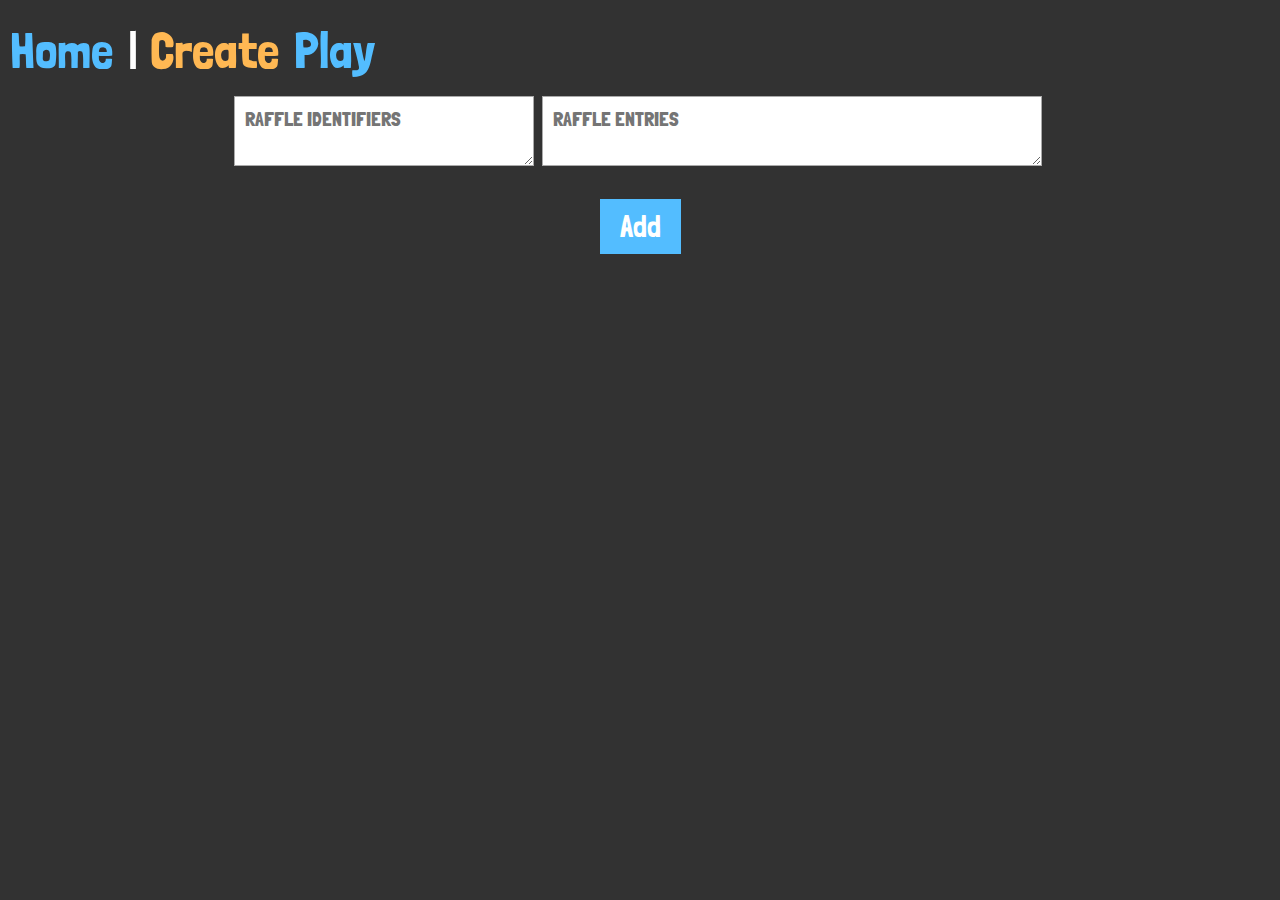
<file: index.html>
<!DOCTYPE html>
<html >
  <head>
    <meta charset="UTF-8">
    <title>Random Name Shuffler</title>
    <meta name="viewport" content="width=device-width">
    
    <link rel="stylesheet" href="css/reset.css">
    <link rel="stylesheet" href="css/jqueryui.css">
	<link rel="stylesheet" href="css/swal.css">
    <style>
	@font-face {
	  font-family: 'Londrina Solid';
	  font-style: normal;
	  font-weight: 400;
	  src: local('Londrina Solid Regular'), local('LondrinaSolid-Regular'), 
	  url(fonts/font.woff2) format('woff2'),
	  url(fonts/font.ttf) format('truetype');
	  unicode-range: U+0000-00FF, U+0131, U+0152-0153, U+02C6, U+02DA, U+02DC, U+2000-206F, U+2074, U+20AC, U+2212, U+2215;
	}

* {
  box-sizing: border-box;
}

html, body {
  height: 100%;
}

body {
  background: #323232;
}

a {
  color: #53BDFF;
  text-decoration: none;
  font-size: 14px;
  
  transition: .2s;
}
a:hover {

  color: #ffb853 !important;
}

.hangman {
  font-family: "Londrina Solid", cursive;
  margin: 0 auto;
  text-align: center;
  padding: 10px;
}

h1 {
  font-size: 50px;
  margin-bottom: 20px;
  color: #53BDFF;
  font-weight: 300;
}

p {
  margin-bottom: 20px;
  color: gray;
  line-height: 1.3;
}

@keyframes letteranim {
  50% {
    transform: translateY(-5px) scale(1.05);
  }
}
.letter {
  display: inline-block;
  color: transparent;
  border-bottom: 5px solid #53BDFF;
  margin: 0 10px;
  font-size: 50px;
  padding: 10px;
  transition: .5s;
  text-transform: uppercase;
}

.word {
  display: block;
  white-space: nowrap;
}

.correct {
  color: #53BDFF;
  text-shadow: 1px 2px 0 #20a9ff;
  animation: letteranim .3s ease;
}

.guessForm {
  margin: 20px auto 0;
}
.guessForm input, .guessForm .guessButton, .guessButtonReset, textarea {
  font-family: "Londrina Solid", cursive;
}
.guessForm textarea {
  outline: none;
  padding: 10px;
  font-size: 20px;
  margin-bottom: 20px;
  margin-right: 5px;
  border: 1px solid #aaa;
  color: gray;
}
.guessForm .guessButton {
  border: none;
  font-size: 30px;
  padding: 10px 20px;
  cursor: pointer;
  background: #53BDFF;
  color: white;
  transition: .3s;
  margin: 10px 0;
}
.guessForm .guessButton:hover {
  background: #20a9ff;
}

.wrongLetters {
  font-size: 20px;
}
.wrongLetters p {
  margin-bottom: 10px;
}
.wrongLetters li {
  display: inline-block;
  font-size: 40px;
  background: #ff4d4d;
  text-shadow: 1px 2px 0 red;
  padding: 10px;
  color: white;
  text-transform: uppercase;
  margin-right: 10px;
  animation: letteranim .3s ease;
}

.message {
  display: none;
  padding: 20px;
  position: absolute;
  top: 110px;
  left: 0;
  right: 0;
  bottom: 0;
  width: 100%;
  /*   height: 100%; */
  background: #0091ec;
  z-index: 12402402;
}
.message h1 {
  display: none;
  color: white;
  text-shadow: 1px 2px 0 #ccc;
}
.message .highlight {
  color: yellow;
  text-transform: capitalize;
}
.message .text {
  color: white;
  font-size: 30px;
  display: none;
}
.message .text p {
  color: white;
}
.message .text .highlight {
  font-size: 40px;
}
.message .muted {
  margin: 20px auto;
  color: #86d1ff;
}

.button {
  display: none;
  margin: 10px 0;
  border: none;
  font-size: 30px;
  padding: 10px 20px;
  cursor: pointer;
  background: #34cd39;
  color: white;
  transition: .3s;
  text-shadow: 1px 2px 0 #2EB933;
  font-family: "Londrina Solid", cursive;
}
.button:hover {
  background: #71dc75;
}

.showTable{
margin: 20px auto 0;
width: 700px;
}
.showTable td{
border: 1px solid white; 
color: white;
font-size:30px;
padding: 10px;

text-align: left;
    max-width: 700px;
    min-width: 150px;
    word-wrap: break-word;
}

#butClr{
display:none;
}

.guessButtonReset{

border: none;
  font-size: 30px;
  padding: 10px 20px;
  cursor: pointer;
  background: #f74d4e;
  color: white;
  transition: .3s;
  margin: 10px 0;
}
    </style>

    
        <script src="js/prefixfree.min.js"></script>
        


      
  </head>

  <body>

	
    <div class="hangman"><br>
	<div style="text-align:left;">
	<a href="../index.html" style="font-size:50px;color: #53BDFF;">Home</a> &nbsp;&nbsp;&nbsp; <span style="font-size:50px;color: #FFFFFF;">|</span>&nbsp;&nbsp;&nbsp;
	<a href="#" style="font-size:50px;color: #ffb853;">Create</a> &nbsp;&nbsp;&nbsp;
	<a href="raffle.html" style="font-size:50px;color: #53BDFF;">Play</a>
	</div>	
	<div class="guessForm">
<textarea id="t1" placeholder="RAFFLE IDENTIFIERS" class="guessLetter"  style="width:300px;" autofocus ></textarea> 
<textarea id="t2" placeholder="RAFFLE ENTRIES" type="text" class="guessLetter" style="width:500px;"></textarea> <br>
<button id="myBtn" type="submit" class="guessButton" onClick="checkinput()">Add</button>
<button id = "butClr" type="submit" class="guessButtonReset" onClick="remove_storage()" ><b>Reset</button>


</div>

<table id="disp" class="showTable">
</table>

</div>

<script src="js/create.js"></script>
<script src="js/jquery2.1.3.js"></script>
<script src="js/jqueryui.js"></script>

    
    <script>
/*	
	SUBMIT WHEN ENTER IS PRESSED
	var input = document.getElementById("t2");
	input.addEventListener("keyup", function(event) {
	  event.preventDefault();
	  if (event.keyCode === 13) {
		document.getElementById("myBtn").click();
	  }
	});
		
	$(function() {
    $('#t1').on('keypress', function(e) {
        if (e.which == 32 )
            return false;
    });
});*/

  var isChrome = /Chrome/.test(navigator.userAgent) && /Google Inc/.test(navigator.vendor);
    if(!isChrome){
      $('#iframeAudio').remove()
    }
  else{
     $('#playAudio').remove() //just to make sure that it will not have 2x audio in the background 
  }

function checkinput(){
if ( document.getElementById('t1').value == "" || document.getElementById('t2').value == ""){
		swal({
  title: "Ooopss!",
  text: "Make sure you have an IDENTIFIER AND an ENTRY.",
  type: "warning",
  showCancelButton: false,
  confirmButtonClass: "btn btn-danger btn-lg",
  confirmButtonText: "Sorry, thank you for reminding!",
  closeOnConfirm: true
});
	}
else{
add_element();
}
}

var test = localStorage.getItem("ahente");
var testhints = localStorage.getItem("schools");
var testhints2 = JSON.parse(testhints);

var arrayy = test.split(',');

console.log(testhints2);


var str='';
var counter = arrayy.length;
for (i=0;i<counter;i++) 
{ 
str +=  "<tr><td>" + arrayy[i] + "</td>";  // adding each element with key number to variable
str += "<td style='color:gray;'>" + testhints2[i] + "</td></tr>";  // adding each element with key number to variable
} 

if(counter>0){
document.getElementById('disp').innerHTML=str; // Display the elements of the array
document.getElementById('butClr').style.display="inline"; // Display the elements of the array
}



function remove_storage(){
localStorage.clear();
location.reload();
}


</script>
    <script src="js/swal.js"></script>
  </body>
</html>
</file>
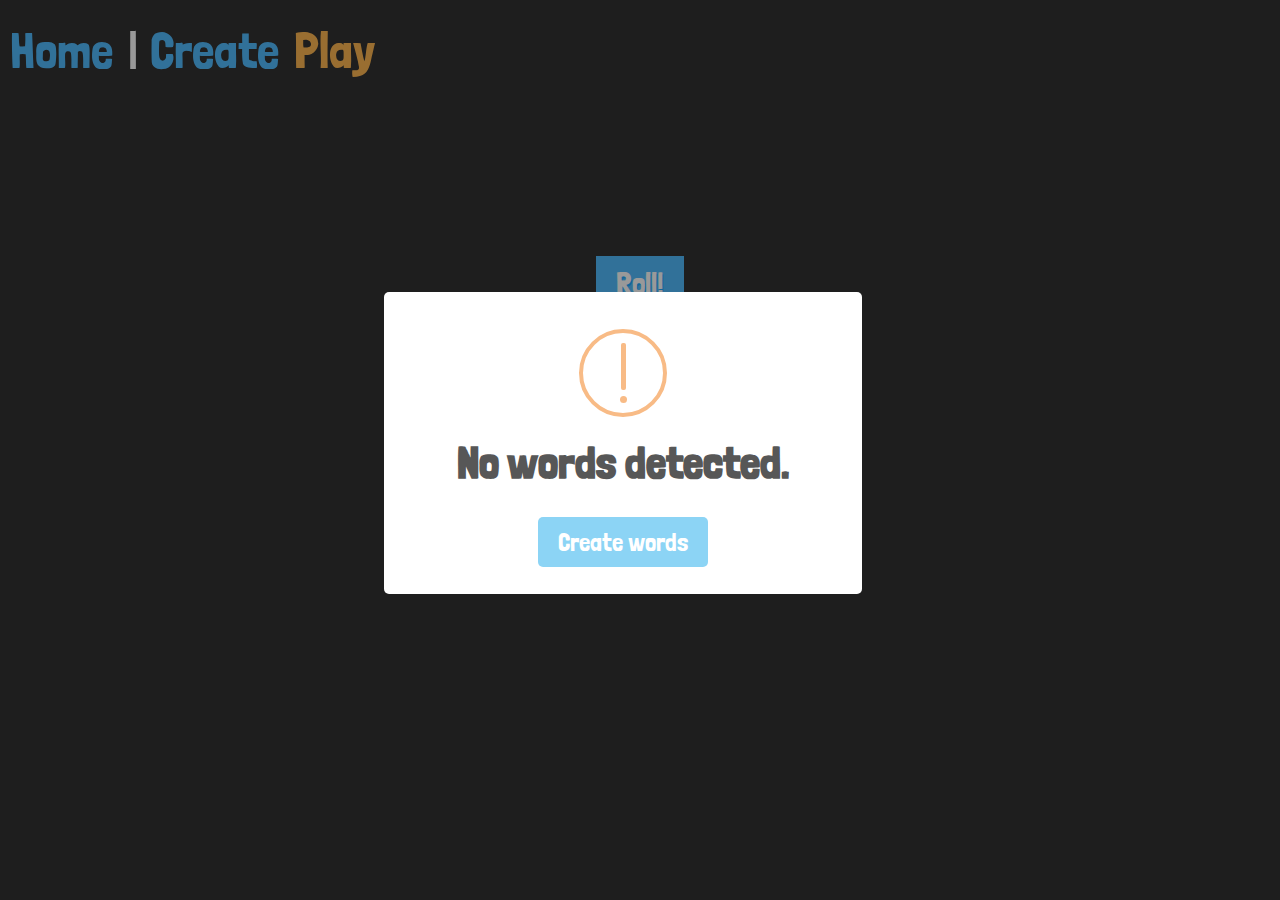
<file: play.html>
<!DOCTYPE html>
<html >
  <head>
    <meta charset="UTF-8">
    <title>Random Name Shuffler</title>
    <meta name="viewport" content="width=device-width"><link rel="author" href="http://google.com/+natewiley">
    
    <link rel="stylesheet" href="css/reset.css">
    <link rel="stylesheet" href="css/jqueryui.css">
	
	<link rel="stylesheet" href="css/swal.css">

        <style>
		@font-face {
	  font-family: 'Londrina Solid';
	  font-style: normal;
	  font-weight: 400;
	  src: local('Londrina Solid Regular'), local('LondrinaSolid-Regular'), 
	  url(fonts/font.woff2) format('woff2'),
	  url(fonts/font.ttf) format('truetype');
	  unicode-range: U+0000-00FF, U+0131, U+0152-0153, U+02C6, U+02DA, U+02DC, U+2000-206F, U+2074, U+20AC, U+2212, U+2215;
	}

* {
  box-sizing: border-box;
}

html, body {
  height: 100%;
}

body {
  background: #323232;
}

a {
  color: #53BDFF;
  text-decoration: none;
  font-size: 14px;
  
  transition: .2s;
}
a:hover {

  color: #ffb853 !important;
}

.hangman {
  font-family: "Londrina Solid", cursive;
  margin: 0 auto;
  text-align: center;
  padding: 10px;
}

h1 {
  font-size: 50px;
  margin-bottom: 20px;
  color: #53BDFF;
  font-weight: 300;
}

p {
  margin-bottom: 20px;
  color: gray;
  line-height: 1.3;
}

@keyframes letteranim {
  50% {
    transform: translateY(-5px) scale(1.05);
  }
}
.letter {
  display: inline-block;
  color: transparent;
  border-bottom: 5px solid #53BDFF;
  margin: 0 10px;
  font-size: 150px;
  padding: 10px;
  transition: .5s;
  text-transform: uppercase;
}

.word {
  display: block;
  white-space: nowrap;
}

.correct {
  color: #53BDFF;
  text-shadow: 1px 2px 0 #20a9ff;
  animation: letteranim .3s ease;
}

.guessForm {
  margin: 20px auto 0;
  
}
.guessForm input, .guessForm .guessButton {
  font-family: "Londrina Solid", cursive;
}
.guessForm input[type="text"] {
  outline: none;
  padding: 10px;
  font-size: 30px;
  margin-bottom: 20px;
  margin-right: 5px;
  border: 1px solid #aaa;
  color: gray;
}
.guessForm .guessButton {
  border: none;
  font-size: 30px;
  padding: 10px 20px;
  cursor: pointer;
  background: #53BDFF;
  color: white;
  transition: .3s;
  margin: 10px 0;
  text-shadow: 1px 2px 0 #20a9ff;
}
.guessForm .guessButton:hover {
  background: #20a9ff;
}

.wrongLetters {
  font-size: 20px;
}
.wrongLetters p {
  margin-bottom: 10px;
}
.wrongLetters li {
  display: inline-block;
  font-size: 40px;
  background: #ff4d4d;
  text-shadow: 1px 2px 0 red;
  padding: 10px;
  color: white;
  text-transform: uppercase;
  margin-right: 10px;
  animation: letteranim .3s ease;
}

.message {
  display: none;
  padding: 20px;
  position: absolute;
  top: 60%;
  left: 0;
  right: 0;
  bottom: 0;
  width: 100%;
  /*   height: 100%; */
  background: #0091ec;
  z-index: 12402402;
}
.message h1 {
  display: none;
  color: white;
  text-shadow: 1px 2px 0 #ccc;
}
.message .highlight {
  color: yellow;
  text-transform: capitalize;
}
.message .text {
  color: white;
  font-size: 30px;
  display: none;
}
.message .text p {
  color: white;
}
.message .text .highlight {
  font-size: 40px;
}
.message .muted {
  margin: 20px auto;
  color: #86d1ff;
}

.button {
  display: none;
  margin: 10px 0;
  border: none;
  font-size: 30px;
  padding: 10px 20px;
  cursor: pointer;
  background: #34cd39;
  color: white;
  transition: .3s;
  text-shadow: 1px 2px 0 #2EB933;
  font-family: "Londrina Solid", cursive;
}
.button:hover {
  background: #71dc75;
}

.hintss{
margin: 20px auto 0;
width: 700px;
max-height: 100px;
}
.hintss td{
color: white;
font-size:40px;
padding: 10px;

text-align: center;
    max-width: 700px;
    min-width: 150px;
    word-wrap: break-word;
}

.testing{
color: red;
}
    </style>

    
        <script src="js/prefixfree.min.js"></script>

    
  </head>

  <body>

    <div class="hangman"><br>
	<div style="text-align:left;">
	<a href="../index.html" style="font-size:50px;color: #53BDFF;">Home</a> &nbsp;&nbsp;&nbsp; <span style="font-size:50px;color: #FFFFFF;">|</span>&nbsp;&nbsp;&nbsp;
	<a href="index.html" style="font-size:50px;color: #53BDFF;">Create</a> &nbsp;&nbsp;&nbsp;
	<a href="#" style="font-size:50px;color: #ffb853;">Play</a>
	</div>	
<div style="margin-top: 100px;"></div>
  
  
  <div style="margin-top: 150px !important;">
  <table id="disp" class="showTable">
</table>
  <form class="guessForm">
   
   <button type="submit" class="guessButton">Roll!</button>
   
  </form>  
 
  </div>
  

</div>
<script src="js/swal.js"></script>    
<script>

var test = localStorage.getItem("words");


if ( test == null ){
		swal({
  title: "No words detected.",
  allowEscapeKey: false,
  type: "warning",
  showCancelButton: false,
  confirmButtonText: "Create words",
  closeOnConfirm: true
},
function(){
  window.location = "index.html";
});
	}
	else{
	var arrayy = test.split(',');
	}


</script>
<script src="js/jquery2.1.3.js"></script>
<script src="js/jqueryui.js"></script>
<script src="js/index.js"></script>

	<script>
	var testhints = localStorage.getItem("wordHints");
var testhints2 = JSON.parse(testhints);
var strHints=''
for(var i=0;i<arrayy.length;i++){
if(arrayy[i]==wordsssss){

strHints = "<tr><td>" + testhints2[i] + "</td></tr>"
document.getElementById('hintss').innerHTML=strHints;


}}

function retry(){
location.reload();

}

	</script>	

    
    

  </body>
</html>
</file>
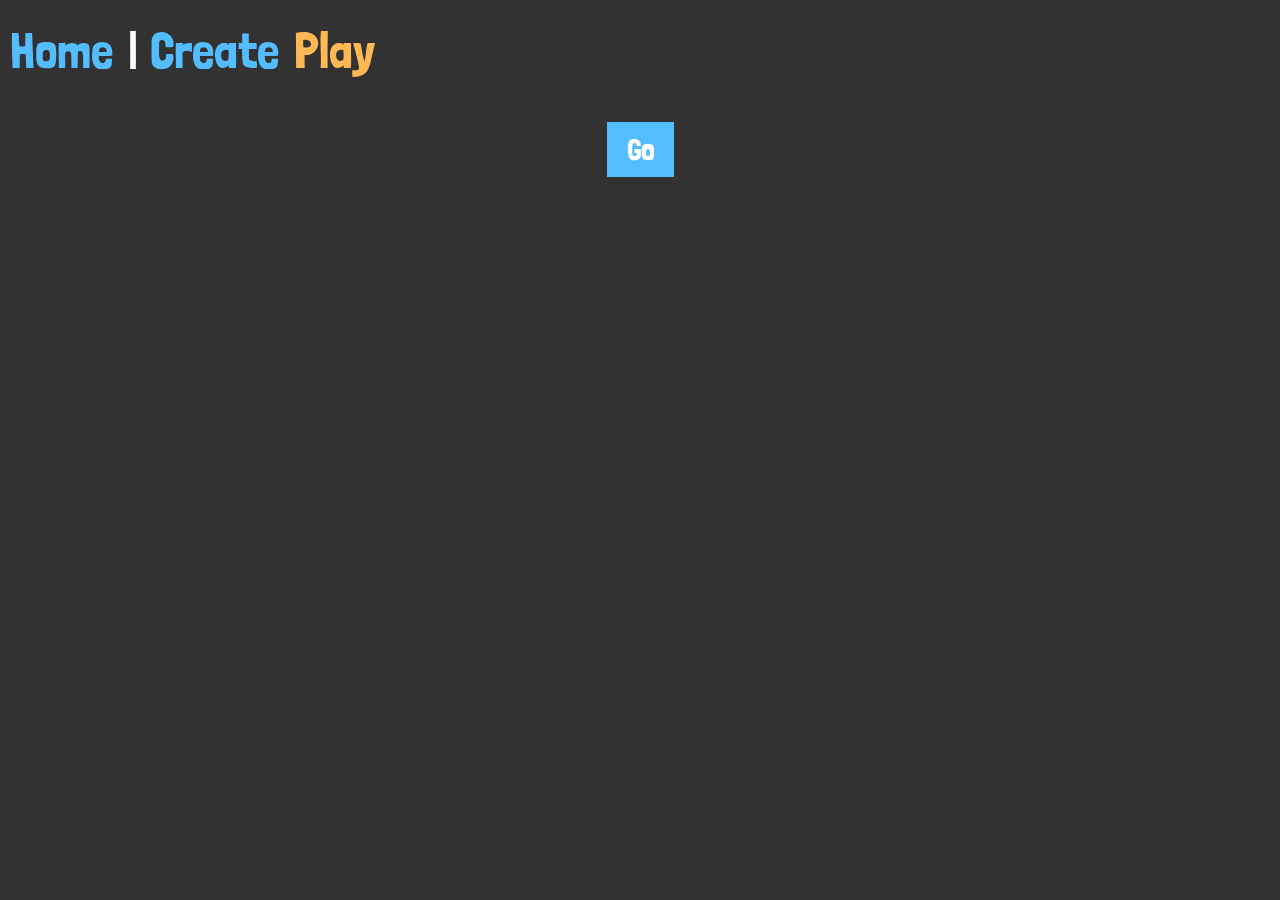
<file: raffle.html>
<!DOCTYPE html>
<html >
  <head>
    <meta charset="UTF-8">
    <title>Random Name Shuffler</title>
    <meta name="viewport" content="width=device-width">
    
    <link rel="stylesheet" href="css/reset.css">
    <link rel="stylesheet" href="css/jqueryui.css">
	<link rel="stylesheet" href="css/animate.css">
	<link rel="stylesheet" href="css/swal.css">
    <style>
	@font-face {
	  font-family: 'Londrina Solid';
	  font-style: normal;
	  font-weight: 400;
	  src: local('Londrina Solid Regular'), local('LondrinaSolid-Regular'), 
	  url(fonts/font.woff2) format('woff2'),
	  url(fonts/font.ttf) format('truetype');
	  unicode-range: U+0000-00FF, U+0131, U+0152-0153, U+02C6, U+02DA, U+02DC, U+2000-206F, U+2074, U+20AC, U+2212, U+2215;
	}

* {
  box-sizing: border-box;
}

html, body {
  height: 100%;
}

body {
  background: #323232;
}

a {
  color: #53BDFF;
  text-decoration: none;
  font-size: 14px;
  
  transition: .2s;
}
a:hover {

  color: #ffb853 !important;
}

.hangman {
  font-family: "Londrina Solid", cursive;
  margin: 0 auto;
  text-align: center;
  padding: 10px;
}

h1 {
  font-size: 50px;
  margin-bottom: 20px;
  color: #53BDFF;
  font-weight: 300;
}

p {
  margin-bottom: 20px;
  color: gray;
  line-height: 1.3;
}

@keyframes letteranim {
  50% {
    transform: translateY(-5px) scale(1.05);
  }
}
.letter {
  display: inline-block;
  color: transparent;
  border-bottom: 5px solid #53BDFF;
  margin: 0 10px;
  font-size: 50px;
  padding: 10px;
  transition: .5s;
  text-transform: uppercase;
}

.word {
  display: block;
  white-space: nowrap;
}

.correct {
  color: #53BDFF;
  text-shadow: 1px 2px 0 #20a9ff;
  animation: letteranim .3s ease;
}

.guessForm {
  margin: 20px auto 0;
}
.guessForm input, .guessForm .guessButton, .guessButtonReset {
  font-family: "Londrina Solid", cursive;
}
.guessForm input[type="text"] {
  outline: none;
  padding: 10px;
  font-size: 30px;
  margin-bottom: 20px;
  margin-right: 5px;
  border: 1px solid #aaa;
  color: gray;
}
.guessForm .guessButton {
  border: none;
  font-size: 30px;
  padding: 10px 20px;
  cursor: pointer;
  background: #53BDFF;
  color: white;
  transition: .3s;
  margin: 10px 0;
}
.guessForm .guessButton:hover {
  background: #20a9ff;
}

.wrongLetters {
  font-size: 20px;
}
.wrongLetters p {
  margin-bottom: 10px;
}
.wrongLetters li {
  display: inline-block;
  font-size: 40px;
  background: #ff4d4d;
  text-shadow: 1px 2px 0 red;
  padding: 10px;
  color: white;
  text-transform: uppercase;
  margin-right: 10px;
  animation: letteranim .3s ease;
}

.message {
  display: none;
  padding: 20px;
  position: absolute;
  top: 110px;
  left: 0;
  right: 0;
  bottom: 0;
  width: 100%;
  /*   height: 100%; */
  background: #0091ec;
  z-index: 12402402;
}
.message h1 {
  display: none;
  color: white;
  text-shadow: 1px 2px 0 #ccc;
}
.message .highlight {
  color: yellow;
  text-transform: capitalize;
}
.message .text {
  color: white;
  font-size: 30px;
  display: none;
}
.message .text p {
  color: white;
}
.message .text .highlight {
  font-size: 40px;
}
.message .muted {
  margin: 20px auto;
  color: #86d1ff;
}

.button {
  display: none;
  margin: 10px 0;
  border: none;
  font-size: 30px;
  padding: 10px 20px;
  cursor: pointer;
  background: #34cd39;
  color: white;
  transition: .3s;
  text-shadow: 1px 2px 0 #2EB933;
  font-family: "Londrina Solid", cursive;
}
.button:hover {
  background: #71dc75;
}

.showTable{
margin: 20px auto 0;
width: 700px;
text-align: center;
}
.showTable td{
color: white;
font-size:30px;
padding: 10px;
text-align: center;
    max-width: 700px;
    min-width: 150px;
    word-wrap: break-word;
}

#butClr{
display:none;
}

.guessButtonReset{

border: none;
  font-size: 30px;
  padding: 10px 20px;
  cursor: pointer;
  background: #f74d4e;
  color: white;
  transition: .3s;
  margin: 10px 0;
}
.sa-button-container .cancel{
  border: none;
  font-size: 30px;
  padding: 10px 20px;
  cursor: pointer;
  background-color: #ec4242 !important;
  color: white;
  transition: .3s;
  margin: 10px 0;
  
  font-family: "Londrina Solid", cursive;
}
.sa-button-container .confirm{
	border: none;
  font-size: 30px;
  padding: 10px 20px;
  cursor: pointer;
  background-color: #8cd4f5 !important;
  color: white;
  transition: .3s;
  margin: 10px 0;
  
  font-family: "Londrina Solid", cursive;

}


.wrapper {
}

.box {
	padding: 9em;
	position: relative;
	overflow: hidden;
	font-size:30px;
	text-align: center;
    word-wrap: break-word;
	color: white;
}


.scroll {

	position: absolute;
	align: center;
	top: 0%;
	/*-webkit-animation: scroll 15s linear infinite;
	-moz-animation: scroll 15s linear infinite;
	-ms-animation: scroll 15s linear infinite;
	-o-animation: scroll 15s linear infinite;
	animation: scroll 10s linear infinite; */
}




    </style>

    
        <script src="js/prefixfree.min.js"></script>

    
  </head>
  
  <body onload = "preSHUFFLE()">
	<audio id="bgsound"  autoplay loop>
	  <source src="sounds/bg.mp3" type="audio/mpeg">
	  Your browser does not support the audio tag.
	</audio>
	
	<audio id="winnerSound"  loop>
	  <source src="sounds/audioWINNER.mp3" type="audio/mpeg">
	  Your browser does not support the audio tag.
	</audio>


    <div class="hangman"><br>
	<div style="text-align:left;">
	<a href="../index.html" style="font-size:50px;color: #53BDFF;">Home</a> &nbsp;&nbsp;&nbsp; <span style="font-size:50px;color: #FFFFFF;">|</span>&nbsp;&nbsp;&nbsp;
	<a href="index.html" style="font-size:50px;color: #53BDFF;">Create</a> &nbsp;&nbsp;&nbsp;
	<a href="#" style="font-size:50px;color: #ffb853;">Play</a>
	</div>	
	<div class="guessForm"><br>
<input id="t1" placeholder="AGENT" type="hidden" class="guessLetter" style="width:200px;" autofocus /> 
<input id="t2" placeholder="SCHOOL" type="hidden" class="guessLetter" style="width:500px;" /> 
<button id="myBtn" type="submit" class="guessButton" onClick="animationslidingup()">Go</button>
<!--button id="myBtn2" type="submit" class="guessButton" onClick="animationslidingup()">animation</button-->

  
  <div class="box"><!-- Div that will hold the UL -->
   <div class="scroll" >
   
     <ul id="disp" style="list-style: none;">
			
     </ul>
     
   </div>
  </div><!-- End Box -->
  




</div>



</div>

<script src="js/create.js"></script>
<script src="js/jquery2.1.3.js"></script>
<script src="js/jqueryui.js"></script>
    
    <script>

	
//getting the arrays from localstorage
var testhints = localStorage.getItem("schools");
var testhints2 = JSON.parse(testhints);

var test = localStorage.getItem("ahente");
var arrayy = test.split(',');


var ahentes = test.split(',');
var winningIndexes = [];
var deletedArraySchools = [];
var deletedArrayAhente = [];


//displaying values from database
var str='';
var counter = arrayy.length;
for (i=0;i<counter;i++) 
{ 
str += "<li>" + testhints2[i] + "</li>";  // adding each element with key number to variable
} 
if(counter>0){
document.getElementById('disp').innerHTML=str; // Display the elements of the array
}



function checkinput(){

			var test = localStorage.getItem("schools");
			if ( test == null ){
					swal({
			  title: "No ENTRIES detected.",
			  allowEscapeKey: false,
			  type: "warning",
			  confirmButtonText: "Add entry",
			  closeOnConfirm: true
			},
			function(){
			  window.location = "index.html";
			});
			}
			
}


function preSHUFFLE(){

			var counterlangpo = 0;
			
			
			var ahentesCollate = ahentes.filter((v,i) => ahentes.indexOf(v) === i);
			var indexAhentes = Object.keys(ahentes);
			for (var aa in ahentesCollate){
			var divideAgents = []; //container of divided indexes
			for(var xx in ahentes){
			if(ahentes[xx]==ahentesCollate[aa]){
			divideAgents.push(xx);
			}
			}

			var winner = divideAgents[Math.floor(Math.random() * divideAgents.length)];
			var winnerName = testhints2[winner];
			winningIndexes.push(winnerName);
			
			}
				

					
var bem = localStorage.getItem("winningSchools");
if(bem == null){
localStorage.setItem("winningSchools",winningIndexes);
localStorage.setItem("counterlang",counterlangpo);
localStorage.setItem("counterlangWinners",winningIndexes.length);
}
else{
console.log("pasok");
}


}
  
  
function animationslidingup(){



(function(){

function scroller() {

  var scroll = $('div.scroll');// Sets the div with a class of scroll as a variable
  
  var height = scroll.height(); // Gets the height of the scroll div
  
  var topAdj = -height-30; /* '-height' turns the height                   of the UL into a negative #, 
               * '- 50' subtracts an extra 50 pixels from the height of 
        			 * the div so that it moves the trail of the UL higher to 
							 * the top of the div before the animation                ends
							 */
	
	scroll.animate({
		'top' : [topAdj, 'linear'] 
	}, 100, function(){
		scroll.css('top', 80); //resets the top position of the Ul for the next cycle
		scroller(); // Recalls the animation cycle to begin.
	});}
	
scroller();

})();
 
 setTimeout(function(){
 $('div.scroll').hide();
 
 setTimeout(function(){
 checkifDone(); },200);
 
 }, 3000);

			
	
			 }

 
function checkifDone(){



var schoolWinnersCount = localStorage.getItem("counterlangWinners");
var clickCount = localStorage.getItem("counterlang");

console.log(clickCount);
console.log(schoolWinnersCount);
if(clickCount == schoolWinnersCount){
					
					localStorage.clear();
					localStorage.setItem("ahente",ahentes);
					localStorage.setItem("schools",JSON.stringify(testhints2));
					aa = 0;
					xx = 0;
					location.reload();
					//checkifDone();

}
else{
lastnato();
}

} 


 
function lastnato(){
var winnerSound = document.getElementById("winnerSound"); 


winnerSound.play(); 
checkinput();

var lastnatalagato = localStorage.getItem("winningSchools");

var xxx = localStorage.getItem("counterlang");

var winSchool = lastnatalagato.split(',');
var winnernato = winSchool[xxx];


			swal({
				  title: winnernato,
				  allowEscapeKey: false,
				  type: "success",
				  showCancelButton: true,
				  confirmButtonText: "Remove from list",
				  closeOnConfirm: true
				},
				function(){
				

						//console.log(testhints2)
						var index = testhints2.indexOf(winnernato);
						if (index > -1) {
						  testhints2.splice(index, 1);
						  ahentes.splice(index, 1);
						  
						}
					
					
					//console.log(testhints2);
					//console.log(ahentes);
					
					localStorage.clear();
					localStorage.setItem("ahente",ahentes);
					localStorage.setItem("schools",JSON.stringify(testhints2));
					localStorage.setItem("winningSchools",winSchool);
					
					localStorage.setItem("counterlangWinners",winSchool.length);
					localStorage.setItem("counterlang",xxx);
					location.reload();
					
				});
				
				
				$('.sa-button-container .cancel').click(function(){
                location.reload();
				});
					
					xxx++;
					localStorage.clear();
					localStorage.setItem("ahente",ahentes);
					localStorage.setItem("schools",JSON.stringify(testhints2));
					localStorage.setItem("winningSchools",winSchool);
					
					localStorage.setItem("counterlangWinners",winSchool.length);
					localStorage.setItem("counterlang",xxx);
					
				
}
</script>
    <script src="js/swal.js"></script>
  </body>
</html>
</file>
<file: css/swal.css>
body.stop-scrolling {
  height: 100%;
  overflow: hidden; }

.sweet-overlay {
  background-color: black;
  /* IE8 */
  -ms-filter: "progid:DXImageTransform.Microsoft.Alpha(Opacity=40)";
  /* IE8 */
  background-color: rgba(0, 0, 0, 0.4);
  position: fixed;
  left: 0;
  right: 0;
  top: 0;
  bottom: 0;
  display: none;
  z-index: 999998; }

.sweet-alert {
  background-color: white;
  /* font-family: 'Open Sans', 'Helvetica Neue', Helvetica, Arial, sans-serif; */
  font-family: 'Londrina Solid', cursive; 
  width: 478px;
  padding: 17px;
  border-radius: 5px;
  text-align: center;
  position: fixed;
  left: 50%;
  top: 50%;
  margin-left: -256px;
  margin-top: -200px;
  overflow: hidden;
  display: none;
  z-index: 999999; }
  @media all and (max-width: 540px) {
    .sweet-alert {
      width: auto;
      margin-left: 0;
      margin-right: 0;
      left: 15px;
      right: 15px; } }
  .sweet-alert h2 {
    color: #575757;
    font-size: 45px;
    text-align: center;
    font-weight: 600;
    text-transform: none;
    position: relative;
    margin: 25px 0;
    padding: 0;
    line-height: 40px;
    display: block; }
  .sweet-alert p {
    color: #797979;
    font-size: 25px;
    text-align: center;
    font-weight: 300;
    position: relative;
    text-align: inherit;
    float: none;
    margin: 0;
    padding: 0;
    line-height: normal; }
  .sweet-alert fieldset {
    border: none;
    position: relative; }
  .sweet-alert .sa-error-container {
    background-color: #f1f1f1;
    margin-left: -17px;
    margin-right: -17px;
    overflow: hidden;
    padding: 0 10px;
    max-height: 0;
    webkit-transition: padding 0.15s, max-height 0.15s;
    transition: padding 0.15s, max-height 0.15s; }
    .sweet-alert .sa-error-container.show {
      padding: 10px 0;
      max-height: 100px;
      webkit-transition: padding 0.2s, max-height 0.2s;
      transition: padding 0.25s, max-height 0.25s; }
    .sweet-alert .sa-error-container .icon {
      display: inline-block;
      width: 24px;
      height: 24px;
      border-radius: 50%;
      background-color: #ea7d7d;
      color: white;
      line-height: 24px;
      text-align: center;
      margin-right: 3px; }
    .sweet-alert .sa-error-container p {
      display: inline-block; }
  .sweet-alert .sa-input-error {
    position: absolute;
    top: 29px;
    right: 26px;
    width: 20px;
    height: 20px;
    opacity: 0;
    -webkit-transform: scale(0.5);
    transform: scale(0.5);
    -webkit-transform-origin: 50% 50%;
    transform-origin: 50% 50%;
    -webkit-transition: all 0.1s;
    transition: all 0.1s; }
    .sweet-alert .sa-input-error::before, .sweet-alert .sa-input-error::after {
      content: "";
      width: 20px;
      height: 6px;
      background-color: #f06e57;
      border-radius: 3px;
      position: absolute;
      top: 50%;
      margin-top: -4px;
      left: 50%;
      margin-left: -9px; }
    .sweet-alert .sa-input-error::before {
      -webkit-transform: rotate(-45deg);
      transform: rotate(-45deg); }
    .sweet-alert .sa-input-error::after {
      -webkit-transform: rotate(45deg);
      transform: rotate(45deg); }
    .sweet-alert .sa-input-error.show {
      opacity: 1;
      -webkit-transform: scale(1);
      transform: scale(1); }
  .sweet-alert input {
    width: 100%;
    box-sizing: border-box;
    border-radius: 3px;
    border: 1px solid #d7d7d7;
    height: 43px;
    margin-top: 10px;
    margin-bottom: 17px;
    font-size: 18px;
    box-shadow: inset 0px 1px 1px rgba(0, 0, 0, 0.06);
    padding: 0 12px;
    display: none;
    -webkit-transition: all 0.3s;
    transition: all 0.3s; }
    .sweet-alert input:focus {
      outline: none;
      box-shadow: 0px 0px 3px #c4e6f5;
      border: 1px solid #b4dbed; }
      .sweet-alert input:focus::-moz-placeholder {
        transition: opacity 0.3s 0.03s ease;
        opacity: 0.5; }
      .sweet-alert input:focus:-ms-input-placeholder {
        transition: opacity 0.3s 0.03s ease;
        opacity: 0.5; }
      .sweet-alert input:focus::-webkit-input-placeholder {
        transition: opacity 0.3s 0.03s ease;
        opacity: 0.5; }
    .sweet-alert input::-moz-placeholder {
      color: #bdbdbd; }
    .sweet-alert input:-ms-input-placeholder {
      color: #bdbdbd; }
    .sweet-alert input::-webkit-input-placeholder {
      color: #bdbdbd; }
  .sweet-alert.show-input input {
    display: block; }
  .sweet-alert .sa-confirm-button-container {
    display: inline-block;
    position: relative; }
  .sweet-alert .la-ball-fall {
    position: absolute;
    left: 50%;
    top: 50%;
    margin-left: -27px;
    margin-top: 4px;
    opacity: 0;
    visibility: hidden; }
  .sweet-alert button {
    background-color: #8CD4F5;
    color: white;
    border: none;
    box-shadow: none;
    font-size: 17px;
    font-weight: 500;
    -webkit-border-radius: 4px;
    border-radius: 5px;
    padding: 10px 32px;
    margin: 26px 5px 0 5px;
    cursor: pointer; }
    .sweet-alert button:focus {
      outline: none;
      box-shadow: 0 0 2px rgba(128, 179, 235, 0.5), inset 0 0 0 1px rgba(0, 0, 0, 0.05); }
    .sweet-alert button:hover {
      background-color: #7ecff4; }
    .sweet-alert button:active {
      background-color: #5dc2f1; }
    .sweet-alert button.cancel {
      background-color: #C1C1C1; }
      .sweet-alert button.cancel:hover {
        background-color: #b9b9b9; }
      .sweet-alert button.cancel:active {
        background-color: #a8a8a8; }
      .sweet-alert button.cancel:focus {
        box-shadow: rgba(197, 205, 211, 0.8) 0px 0px 2px, rgba(0, 0, 0, 0.0470588) 0px 0px 0px 1px inset !important; }
    .sweet-alert button[disabled] {
      opacity: .6;
      cursor: default; }
    .sweet-alert button.confirm[disabled] {
      color: transparent; }
      .sweet-alert button.confirm[disabled] ~ .la-ball-fall {
        opacity: 1;
        visibility: visible;
        transition-delay: 0s; }
    .sweet-alert button::-moz-focus-inner {
      border: 0; }
  .sweet-alert[data-has-cancel-button=false] button {
    box-shadow: none !important; 
	font-family: 'Londrina Solid', cursive !important; 
	border: none !important;
  font-size: 25px;
  padding: 10px 20px;
  cursor: pointer;
  background: #53BDFF;
  color: white;
  margin: 10px 0;
	}
  .sweet-alert[data-has-confirm-button=false][data-has-cancel-button=false] {
    padding-bottom: 40px; }
  .sweet-alert .sa-icon {
    width: 80px;
    height: 80px;
    border: 4px solid gray;
    -webkit-border-radius: 40px;
    border-radius: 40px;
    border-radius: 50%;
    margin: 20px auto;
    padding: 0;
    position: relative;
    box-sizing: content-box; }
    .sweet-alert .sa-icon.sa-error {
      border-color: #F27474; }
      .sweet-alert .sa-icon.sa-error .sa-x-mark {
        position: relative;
        display: block; }
      .sweet-alert .sa-icon.sa-error .sa-line {
        position: absolute;
        height: 5px;
        width: 47px;
        background-color: #F27474;
        display: block;
        top: 37px;
        border-radius: 2px; }
        .sweet-alert .sa-icon.sa-error .sa-line.sa-left {
          -webkit-transform: rotate(45deg);
          transform: rotate(45deg);
          left: 17px; }
        .sweet-alert .sa-icon.sa-error .sa-line.sa-right {
          -webkit-transform: rotate(-45deg);
          transform: rotate(-45deg);
          right: 16px; }
    .sweet-alert .sa-icon.sa-warning {
      border-color: #F8BB86; }
      .sweet-alert .sa-icon.sa-warning .sa-body {
        position: absolute;
        width: 5px;
        height: 47px;
        left: 50%;
        top: 10px;
        -webkit-border-radius: 2px;
        border-radius: 2px;
        margin-left: -2px;
        background-color: #F8BB86; }
      .sweet-alert .sa-icon.sa-warning .sa-dot {
        position: absolute;
        width: 7px;
        height: 7px;
        -webkit-border-radius: 50%;
        border-radius: 50%;
        margin-left: -3px;
        left: 50%;
        bottom: 10px;
        background-color: #F8BB86; }
    .sweet-alert .sa-icon.sa-info {
      border-color: #C9DAE1; }
      .sweet-alert .sa-icon.sa-info::before {
        content: "";
        position: absolute;
        width: 5px;
        height: 29px;
        left: 50%;
        bottom: 17px;
        border-radius: 2px;
        margin-left: -2px;
        background-color: #C9DAE1; }
      .sweet-alert .sa-icon.sa-info::after {
        content: "";
        position: absolute;
        width: 7px;
        height: 7px;
        border-radius: 50%;
        margin-left: -3px;
        top: 19px;
        background-color: #C9DAE1; }
    .sweet-alert .sa-icon.sa-success {
      border-color: #A5DC86; }
      .sweet-alert .sa-icon.sa-success::before, .sweet-alert .sa-icon.sa-success::after {
        content: '';
        -webkit-border-radius: 40px;
        border-radius: 40px;
        border-radius: 50%;
        position: absolute;
        width: 60px;
        height: 120px;
        background: white;
        -webkit-transform: rotate(45deg);
        transform: rotate(45deg); }
      .sweet-alert .sa-icon.sa-success::before {
        -webkit-border-radius: 120px 0 0 120px;
        border-radius: 120px 0 0 120px;
        top: -7px;
        left: -33px;
        -webkit-transform: rotate(-45deg);
        transform: rotate(-45deg);
        -webkit-transform-origin: 60px 60px;
        transform-origin: 60px 60px; }
      .sweet-alert .sa-icon.sa-success::after {
        -webkit-border-radius: 0 120px 120px 0;
        border-radius: 0 120px 120px 0;
        top: -11px;
        left: 30px;
        -webkit-transform: rotate(-45deg);
        transform: rotate(-45deg);
        -webkit-transform-origin: 0px 60px;
        transform-origin: 0px 60px; }
      .sweet-alert .sa-icon.sa-success .sa-placeholder {
        width: 80px;
        height: 80px;
        border: 4px solid rgba(165, 220, 134, 0.2);
        -webkit-border-radius: 40px;
        border-radius: 40px;
        border-radius: 50%;
        box-sizing: content-box;
        position: absolute;
        left: -4px;
        top: -4px;
        z-index: 2; }
      .sweet-alert .sa-icon.sa-success .sa-fix {
        width: 5px;
        height: 90px;
        background-color: white;
        position: absolute;
        left: 28px;
        top: 8px;
        z-index: 1;
        -webkit-transform: rotate(-45deg);
        transform: rotate(-45deg); }
      .sweet-alert .sa-icon.sa-success .sa-line {
        height: 5px;
        background-color: #A5DC86;
        display: block;
        border-radius: 2px;
        position: absolute;
        z-index: 2; }
        .sweet-alert .sa-icon.sa-success .sa-line.sa-tip {
          width: 25px;
          left: 14px;
          top: 46px;
          -webkit-transform: rotate(45deg);
          transform: rotate(45deg); }
        .sweet-alert .sa-icon.sa-success .sa-line.sa-long {
          width: 47px;
          right: 8px;
          top: 38px;
          -webkit-transform: rotate(-45deg);
          transform: rotate(-45deg); }
    .sweet-alert .sa-icon.sa-custom {
      background-size: contain;
      border-radius: 0;
      border: none;
      background-position: center center;
      background-repeat: no-repeat; }

/*
 * Animations
 */
@-webkit-keyframes showSweetAlert {
  0% {
    transform: scale(0.7);
    -webkit-transform: scale(0.7); }
  45% {
    transform: scale(1.05);
    -webkit-transform: scale(1.05); }
  80% {
    transform: scale(0.95);
    -webkit-transform: scale(0.95); }
  100% {
    transform: scale(1);
    -webkit-transform: scale(1); } }

@keyframes showSweetAlert {
  0% {
    transform: scale(0.7);
    -webkit-transform: scale(0.7); }
  45% {
    transform: scale(1.05);
    -webkit-transform: scale(1.05); }
  80% {
    transform: scale(0.95);
    -webkit-transform: scale(0.95); }
  100% {
    transform: scale(1);
    -webkit-transform: scale(1); } }

@-webkit-keyframes hideSweetAlert {
  0% {
    transform: scale(1);
    -webkit-transform: scale(1); }
  100% {
    transform: scale(0.5);
    -webkit-transform: scale(0.5); } }

@keyframes hideSweetAlert {
  0% {
    transform: scale(1);
    -webkit-transform: scale(1); }
  100% {
    transform: scale(0.5);
    -webkit-transform: scale(0.5); } }

@-webkit-keyframes slideFromTop {
  0% {
    top: 0%; }
  100% {
    top: 50%; } }

@keyframes slideFromTop {
  0% {
    top: 0%; }
  100% {
    top: 50%; } }

@-webkit-keyframes slideToTop {
  0% {
    top: 50%; }
  100% {
    top: 0%; } }

@keyframes slideToTop {
  0% {
    top: 50%; }
  100% {
    top: 0%; } }

@-webkit-keyframes slideFromBottom {
  0% {
    top: 70%; }
  100% {
    top: 50%; } }

@keyframes slideFromBottom {
  0% {
    top: 70%; }
  100% {
    top: 50%; } }

@-webkit-keyframes slideToBottom {
  0% {
    top: 50%; }
  100% {
    top: 70%; } }

@keyframes slideToBottom {
  0% {
    top: 50%; }
  100% {
    top: 70%; } }

.showSweetAlert[data-animation=pop] {
  -webkit-animation: showSweetAlert 0.3s;
  animation: showSweetAlert 0.3s; }

.showSweetAlert[data-animation=none] {
  -webkit-animation: none;
  animation: none; }

.showSweetAlert[data-animation=slide-from-top] {
  -webkit-animation: slideFromTop 0.3s;
  animation: slideFromTop 0.3s; }

.showSweetAlert[data-animation=slide-from-bottom] {
  -webkit-animation: slideFromBottom 0.3s;
  animation: slideFromBottom 0.3s; }

.hideSweetAlert[data-animation=pop] {
  -webkit-animation: hideSweetAlert 0.2s;
  animation: hideSweetAlert 0.2s; }

.hideSweetAlert[data-animation=none] {
  -webkit-animation: none;
  animation: none; }

.hideSweetAlert[data-animation=slide-from-top] {
  -webkit-animation: slideToTop 0.4s;
  animation: slideToTop 0.4s; }

.hideSweetAlert[data-animation=slide-from-bottom] {
  -webkit-animation: slideToBottom 0.3s;
  animation: slideToBottom 0.3s; }

@-webkit-keyframes animateSuccessTip {
  0% {
    width: 0;
    left: 1px;
    top: 19px; }
  54% {
    width: 0;
    left: 1px;
    top: 19px; }
  70% {
    width: 50px;
    left: -8px;
    top: 37px; }
  84% {
    width: 17px;
    left: 21px;
    top: 48px; }
  100% {
    width: 25px;
    left: 14px;
    top: 45px; } }

@keyframes animateSuccessTip {
  0% {
    width: 0;
    left: 1px;
    top: 19px; }
  54% {
    width: 0;
    left: 1px;
    top: 19px; }
  70% {
    width: 50px;
    left: -8px;
    top: 37px; }
  84% {
    width: 17px;
    left: 21px;
    top: 48px; }
  100% {
    width: 25px;
    left: 14px;
    top: 45px; } }

@-webkit-keyframes animateSuccessLong {
  0% {
    width: 0;
    right: 46px;
    top: 54px; }
  65% {
    width: 0;
    right: 46px;
    top: 54px; }
  84% {
    width: 55px;
    right: 0px;
    top: 35px; }
  100% {
    width: 47px;
    right: 8px;
    top: 38px; } }

@keyframes animateSuccessLong {
  0% {
    width: 0;
    right: 46px;
    top: 54px; }
  65% {
    width: 0;
    right: 46px;
    top: 54px; }
  84% {
    width: 55px;
    right: 0px;
    top: 35px; }
  100% {
    width: 47px;
    right: 8px;
    top: 38px; } }

@-webkit-keyframes rotatePlaceholder {
  0% {
    transform: rotate(-45deg);
    -webkit-transform: rotate(-45deg); }
  5% {
    transform: rotate(-45deg);
    -webkit-transform: rotate(-45deg); }
  12% {
    transform: rotate(-405deg);
    -webkit-transform: rotate(-405deg); }
  100% {
    transform: rotate(-405deg);
    -webkit-transform: rotate(-405deg); } }

@keyframes rotatePlaceholder {
  0% {
    transform: rotate(-45deg);
    -webkit-transform: rotate(-45deg); }
  5% {
    transform: rotate(-45deg);
    -webkit-transform: rotate(-45deg); }
  12% {
    transform: rotate(-405deg);
    -webkit-transform: rotate(-405deg); }
  100% {
    transform: rotate(-405deg);
    -webkit-transform: rotate(-405deg); } }

.animateSuccessTip {
  -webkit-animation: animateSuccessTip 0.75s;
  animation: animateSuccessTip 0.75s; }

.animateSuccessLong {
  -webkit-animation: animateSuccessLong 0.75s;
  animation: animateSuccessLong 0.75s; }

.sa-icon.sa-success.animate::after {
  -webkit-animation: rotatePlaceholder 4.25s ease-in;
  animation: rotatePlaceholder 4.25s ease-in; }

@-webkit-keyframes animateErrorIcon {
  0% {
    transform: rotateX(100deg);
    -webkit-transform: rotateX(100deg);
    opacity: 0; }
  100% {
    transform: rotateX(0deg);
    -webkit-transform: rotateX(0deg);
    opacity: 1; } }

@keyframes animateErrorIcon {
  0% {
    transform: rotateX(100deg);
    -webkit-transform: rotateX(100deg);
    opacity: 0; }
  100% {
    transform: rotateX(0deg);
    -webkit-transform: rotateX(0deg);
    opacity: 1; } }

.animateErrorIcon {
  -webkit-animation: animateErrorIcon 0.5s;
  animation: animateErrorIcon 0.5s; }

@-webkit-keyframes animateXMark {
  0% {
    transform: scale(0.4);
    -webkit-transform: scale(0.4);
    margin-top: 26px;
    opacity: 0; }
  50% {
    transform: scale(0.4);
    -webkit-transform: scale(0.4);
    margin-top: 26px;
    opacity: 0; }
  80% {
    transform: scale(1.15);
    -webkit-transform: scale(1.15);
    margin-top: -6px; }
  100% {
    transform: scale(1);
    -webkit-transform: scale(1);
    margin-top: 0;
    opacity: 1; } }

@keyframes animateXMark {
  0% {
    transform: scale(0.4);
    -webkit-transform: scale(0.4);
    margin-top: 26px;
    opacity: 0; }
  50% {
    transform: scale(0.4);
    -webkit-transform: scale(0.4);
    margin-top: 26px;
    opacity: 0; }
  80% {
    transform: scale(1.15);
    -webkit-transform: scale(1.15);
    margin-top: -6px; }
  100% {
    transform: scale(1);
    -webkit-transform: scale(1);
    margin-top: 0;
    opacity: 1; } }

.animateXMark {
  -webkit-animation: animateXMark 0.5s;
  animation: animateXMark 0.5s; }

@-webkit-keyframes pulseWarning {
  0% {
    border-color: #F8D486; }
  100% {
    border-color: #F8BB86; } }

@keyframes pulseWarning {
  0% {
    border-color: #F8D486; }
  100% {
    border-color: #F8BB86; } }

.pulseWarning {
  -webkit-animation: pulseWarning 0.75s infinite alternate;
  animation: pulseWarning 0.75s infinite alternate; }

@-webkit-keyframes pulseWarningIns {
  0% {
    background-color: #F8D486; }
  100% {
    background-color: #F8BB86; } }

@keyframes pulseWarningIns {
  0% {
    background-color: #F8D486; }
  100% {
    background-color: #F8BB86; } }

.pulseWarningIns {
  -webkit-animation: pulseWarningIns 0.75s infinite alternate;
  animation: pulseWarningIns 0.75s infinite alternate; }

@-webkit-keyframes rotate-loading {
  0% {
    transform: rotate(0deg); }
  100% {
    transform: rotate(360deg); } }

@keyframes rotate-loading {
  0% {
    transform: rotate(0deg); }
  100% {
    transform: rotate(360deg); } }

/* Internet Explorer 9 has some special quirks that are fixed here */
/* The icons are not animated. */
/* This file is automatically merged into sweet-alert.min.js through Gulp */
/* Error icon */
.sweet-alert .sa-icon.sa-error .sa-line.sa-left {
  -ms-transform: rotate(45deg) \9; }

.sweet-alert .sa-icon.sa-error .sa-line.sa-right {
  -ms-transform: rotate(-45deg) \9; }

/* Success icon */
.sweet-alert .sa-icon.sa-success {
  border-color: transparent\9; }

.sweet-alert .sa-icon.sa-success .sa-line.sa-tip {
  -ms-transform: rotate(45deg) \9; }

.sweet-alert .sa-icon.sa-success .sa-line.sa-long {
  -ms-transform: rotate(-45deg) \9; }

/*!
 * Load Awesome v1.1.0 (http://github.danielcardoso.net/load-awesome/)
 * Copyright 2015 Daniel Cardoso <@DanielCardoso>
 * Licensed under MIT
 */
.la-ball-fall,
.la-ball-fall > div {
  position: relative;
  -webkit-box-sizing: border-box;
  -moz-box-sizing: border-box;
  box-sizing: border-box; }

.la-ball-fall {
  display: block;
  font-size: 0;
  color: #fff; }

.la-ball-fall.la-dark {
  color: #333; }

.la-ball-fall > div {
  display: inline-block;
  float: none;
  background-color: currentColor;
  border: 0 solid currentColor; }

.la-ball-fall {
  width: 54px;
  height: 18px; }

.la-ball-fall > div {
  width: 10px;
  height: 10px;
  margin: 4px;
  border-radius: 100%;
  opacity: 0;
  -webkit-animation: ball-fall 1s ease-in-out infinite;
  -moz-animation: ball-fall 1s ease-in-out infinite;
  -o-animation: ball-fall 1s ease-in-out infinite;
  animation: ball-fall 1s ease-in-out infinite; }

.la-ball-fall > div:nth-child(1) {
  -webkit-animation-delay: -200ms;
  -moz-animation-delay: -200ms;
  -o-animation-delay: -200ms;
  animation-delay: -200ms; }

.la-ball-fall > div:nth-child(2) {
  -webkit-animation-delay: -100ms;
  -moz-animation-delay: -100ms;
  -o-animation-delay: -100ms;
  animation-delay: -100ms; }

.la-ball-fall > div:nth-child(3) {
  -webkit-animation-delay: 0ms;
  -moz-animation-delay: 0ms;
  -o-animation-delay: 0ms;
  animation-delay: 0ms; }

.la-ball-fall.la-sm {
  width: 26px;
  height: 8px; }

.la-ball-fall.la-sm > div {
  width: 4px;
  height: 4px;
  margin: 2px; }

.la-ball-fall.la-2x {
  width: 108px;
  height: 36px; }

.la-ball-fall.la-2x > div {
  width: 20px;
  height: 20px;
  margin: 8px; }

.la-ball-fall.la-3x {
  width: 162px;
  height: 54px; }

.la-ball-fall.la-3x > div {
  width: 30px;
  height: 30px;
  margin: 12px; }

/*
 * Animation
 */
@-webkit-keyframes ball-fall {
  0% {
    opacity: 0;
    -webkit-transform: translateY(-145%);
    transform: translateY(-145%); }
  10% {
    opacity: .5; }
  20% {
    opacity: 1;
    -webkit-transform: translateY(0);
    transform: translateY(0); }
  80% {
    opacity: 1;
    -webkit-transform: translateY(0);
    transform: translateY(0); }
  90% {
    opacity: .5; }
  100% {
    opacity: 0;
    -webkit-transform: translateY(145%);
    transform: translateY(145%); } }

@-moz-keyframes ball-fall {
  0% {
    opacity: 0;
    -moz-transform: translateY(-145%);
    transform: translateY(-145%); }
  10% {
    opacity: .5; }
  20% {
    opacity: 1;
    -moz-transform: translateY(0);
    transform: translateY(0); }
  80% {
    opacity: 1;
    -moz-transform: translateY(0);
    transform: translateY(0); }
  90% {
    opacity: .5; }
  100% {
    opacity: 0;
    -moz-transform: translateY(145%);
    transform: translateY(145%); } }

@-o-keyframes ball-fall {
  0% {
    opacity: 0;
    -o-transform: translateY(-145%);
    transform: translateY(-145%); }
  10% {
    opacity: .5; }
  20% {
    opacity: 1;
    -o-transform: translateY(0);
    transform: translateY(0); }
  80% {
    opacity: 1;
    -o-transform: translateY(0);
    transform: translateY(0); }
  90% {
    opacity: .5; }
  100% {
    opacity: 0;
    -o-transform: translateY(145%);
    transform: translateY(145%); } }

@keyframes ball-fall {
  0% {
    opacity: 0;
    -webkit-transform: translateY(-145%);
    -moz-transform: translateY(-145%);
    -o-transform: translateY(-145%);
    transform: translateY(-145%); }
  10% {
    opacity: .5; }
  20% {
    opacity: 1;
    -webkit-transform: translateY(0);
    -moz-transform: translateY(0);
    -o-transform: translateY(0);
    transform: translateY(0); }
  80% {
    opacity: 1;
    -webkit-transform: translateY(0);
    -moz-transform: translateY(0);
    -o-transform: translateY(0);
    transform: translateY(0); }
  90% {
    opacity: .5; }
  100% {
    opacity: 0;
    -webkit-transform: translateY(145%);
    -moz-transform: translateY(145%);
    -o-transform: translateY(145%);
    transform: translateY(145%); } }
</file>
<file: css/jqueryui.css>
/*! jQuery UI - v1.11.2 - 2014-10-16
* http://jqueryui.com
* Includes: core.css, accordion.css, autocomplete.css, button.css, datepicker.css, dialog.css, draggable.css, menu.css, progressbar.css, resizable.css, selectable.css, selectmenu.css, slider.css, sortable.css, spinner.css, tabs.css, tooltip.css, theme.css
* To view and modify this theme, visit http://jqueryui.com/themeroller/?ffDefault=Verdana%2CArial%2Csans-serif&fwDefault=normal&fsDefault=1.1em&cornerRadius=4px&bgColorHeader=cccccc&bgTextureHeader=highlight_soft&bgImgOpacityHeader=75&borderColorHeader=aaaaaa&fcHeader=222222&iconColorHeader=222222&bgColorContent=ffffff&bgTextureContent=flat&bgImgOpacityContent=75&borderColorContent=aaaaaa&fcContent=222222&iconColorContent=222222&bgColorDefault=e6e6e6&bgTextureDefault=glass&bgImgOpacityDefault=75&borderColorDefault=d3d3d3&fcDefault=555555&iconColorDefault=888888&bgColorHover=dadada&bgTextureHover=glass&bgImgOpacityHover=75&borderColorHover=999999&fcHover=212121&iconColorHover=454545&bgColorActive=ffffff&bgTextureActive=glass&bgImgOpacityActive=65&borderColorActive=aaaaaa&fcActive=212121&iconColorActive=454545&bgColorHighlight=fbf9ee&bgTextureHighlight=glass&bgImgOpacityHighlight=55&borderColorHighlight=fcefa1&fcHighlight=363636&iconColorHighlight=2e83ff&bgColorError=fef1ec&bgTextureError=glass&bgImgOpacityError=95&borderColorError=cd0a0a&fcError=cd0a0a&iconColorError=cd0a0a&bgColorOverlay=aaaaaa&bgTextureOverlay=flat&bgImgOpacityOverlay=0&opacityOverlay=30&bgColorShadow=aaaaaa&bgTextureShadow=flat&bgImgOpacityShadow=0&opacityShadow=30&thicknessShadow=8px&offsetTopShadow=-8px&offsetLeftShadow=-8px&cornerRadiusShadow=8px
* Copyright 2014 jQuery Foundation and other contributors; Licensed MIT */

/* Layout helpers
----------------------------------*/
.ui-helper-hidden {
	display: none;
}
.ui-helper-hidden-accessible {
	border: 0;
	clip: rect(0 0 0 0);
	height: 1px;
	margin: -1px;
	overflow: hidden;
	padding: 0;
	position: absolute;
	width: 1px;
}
.ui-helper-reset {
	margin: 0;
	padding: 0;
	border: 0;
	outline: 0;
	line-height: 1.3;
	text-decoration: none;
	font-size: 100%;
	list-style: none;
}
.ui-helper-clearfix:before,
.ui-helper-clearfix:after {
	content: "";
	display: table;
	border-collapse: collapse;
}
.ui-helper-clearfix:after {
	clear: both;
}
.ui-helper-clearfix {
	min-height: 0; /* support: IE7 */
}
.ui-helper-zfix {
	width: 100%;
	height: 100%;
	top: 0;
	left: 0;
	position: absolute;
	opacity: 0;
	filter:Alpha(Opacity=0); /* support: IE8 */
}

.ui-front {
	z-index: 100;
}


/* Interaction Cues
----------------------------------*/
.ui-state-disabled {
	cursor: default !important;
}


/* Icons
----------------------------------*/

/* states and images */
.ui-icon {
	display: block;
	text-indent: -99999px;
	overflow: hidden;
	background-repeat: no-repeat;
}


/* Misc visuals
----------------------------------*/

/* Overlays */
.ui-widget-overlay {
	position: fixed;
	top: 0;
	left: 0;
	width: 100%;
	height: 100%;
}
.ui-accordion .ui-accordion-header {
	display: block;
	cursor: pointer;
	position: relative;
	margin: 2px 0 0 0;
	padding: .5em .5em .5em .7em;
	min-height: 0; /* support: IE7 */
	font-size: 100%;
}
.ui-accordion .ui-accordion-icons {
	padding-left: 2.2em;
}
.ui-accordion .ui-accordion-icons .ui-accordion-icons {
	padding-left: 2.2em;
}
.ui-accordion .ui-accordion-header .ui-accordion-header-icon {
	position: absolute;
	left: .5em;
	top: 50%;
	margin-top: -8px;
}
.ui-accordion .ui-accordion-content {
	padding: 1em 2.2em;
	border-top: 0;
	overflow: auto;
}
.ui-autocomplete {
	position: absolute;
	top: 0;
	left: 0;
	cursor: default;
}
.ui-button {
	display: inline-block;
	position: relative;
	padding: 0;
	line-height: normal;
	margin-right: .1em;
	cursor: pointer;
	vertical-align: middle;
	text-align: center;
	overflow: visible; /* removes extra width in IE */
}
.ui-button,
.ui-button:link,
.ui-button:visited,
.ui-button:hover,
.ui-button:active {
	text-decoration: none;
}
/* to make room for the icon, a width needs to be set here */
.ui-button-icon-only {
	width: 2.2em;
}
/* button elements seem to need a little more width */
button.ui-button-icon-only {
	width: 2.4em;
}
.ui-button-icons-only {
	width: 3.4em;
}
button.ui-button-icons-only {
	width: 3.7em;
}

/* button text element */
.ui-button .ui-button-text {
	display: block;
	line-height: normal;
}
.ui-button-text-only .ui-button-text {
	padding: .4em 1em;
}
.ui-button-icon-only .ui-button-text,
.ui-button-icons-only .ui-button-text {
	padding: .4em;
	text-indent: -9999999px;
}
.ui-button-text-icon-primary .ui-button-text,
.ui-button-text-icons .ui-button-text {
	padding: .4em 1em .4em 2.1em;
}
.ui-button-text-icon-secondary .ui-button-text,
.ui-button-text-icons .ui-button-text {
	padding: .4em 2.1em .4em 1em;
}
.ui-button-text-icons .ui-button-text {
	padding-left: 2.1em;
	padding-right: 2.1em;
}
/* no icon support for input elements, provide padding by default */
input.ui-button {
	padding: .4em 1em;
}

/* button icon element(s) */
.ui-button-icon-only .ui-icon,
.ui-button-text-icon-primary .ui-icon,
.ui-button-text-icon-secondary .ui-icon,
.ui-button-text-icons .ui-icon,
.ui-button-icons-only .ui-icon {
	position: absolute;
	top: 50%;
	margin-top: -8px;
}
.ui-button-icon-only .ui-icon {
	left: 50%;
	margin-left: -8px;
}
.ui-button-text-icon-primary .ui-button-icon-primary,
.ui-button-text-icons .ui-button-icon-primary,
.ui-button-icons-only .ui-button-icon-primary {
	left: .5em;
}
.ui-button-text-icon-secondary .ui-button-icon-secondary,
.ui-button-text-icons .ui-button-icon-secondary,
.ui-button-icons-only .ui-button-icon-secondary {
	right: .5em;
}

/* button sets */
.ui-buttonset {
	margin-right: 7px;
}
.ui-buttonset .ui-button {
	margin-left: 0;
	margin-right: -.3em;
}

/* workarounds */
/* reset extra padding in Firefox, see h5bp.com/l */
input.ui-button::-moz-focus-inner,
button.ui-button::-moz-focus-inner {
	border: 0;
	padding: 0;
}
.ui-datepicker {
	width: 17em;
	padding: .2em .2em 0;
	display: none;
}
.ui-datepicker .ui-datepicker-header {
	position: relative;
	padding: .2em 0;
}
.ui-datepicker .ui-datepicker-prev,
.ui-datepicker .ui-datepicker-next {
	position: absolute;
	top: 2px;
	width: 1.8em;
	height: 1.8em;
}
.ui-datepicker .ui-datepicker-prev-hover,
.ui-datepicker .ui-datepicker-next-hover {
	top: 1px;
}
.ui-datepicker .ui-datepicker-prev {
	left: 2px;
}
.ui-datepicker .ui-datepicker-next {
	right: 2px;
}
.ui-datepicker .ui-datepicker-prev-hover {
	left: 1px;
}
.ui-datepicker .ui-datepicker-next-hover {
	right: 1px;
}
.ui-datepicker .ui-datepicker-prev span,
.ui-datepicker .ui-datepicker-next span {
	display: block;
	position: absolute;
	left: 50%;
	margin-left: -8px;
	top: 50%;
	margin-top: -8px;
}
.ui-datepicker .ui-datepicker-title {
	margin: 0 2.3em;
	line-height: 1.8em;
	text-align: center;
}
.ui-datepicker .ui-datepicker-title select {
	font-size: 1em;
	margin: 1px 0;
}
.ui-datepicker select.ui-datepicker-month,
.ui-datepicker select.ui-datepicker-year {
	width: 45%;
}
.ui-datepicker table {
	width: 100%;
	font-size: .9em;
	border-collapse: collapse;
	margin: 0 0 .4em;
}
.ui-datepicker th {
	padding: .7em .3em;
	text-align: center;
	font-weight: bold;
	border: 0;
}
.ui-datepicker td {
	border: 0;
	padding: 1px;
}
.ui-datepicker td span,
.ui-datepicker td a {
	display: block;
	padding: .2em;
	text-align: right;
	text-decoration: none;
}
.ui-datepicker .ui-datepicker-buttonpane {
	background-image: none;
	margin: .7em 0 0 0;
	padding: 0 .2em;
	border-left: 0;
	border-right: 0;
	border-bottom: 0;
}
.ui-datepicker .ui-datepicker-buttonpane button {
	float: right;
	margin: .5em .2em .4em;
	cursor: pointer;
	padding: .2em .6em .3em .6em;
	width: auto;
	overflow: visible;
}
.ui-datepicker .ui-datepicker-buttonpane button.ui-datepicker-current {
	float: left;
}

/* with multiple calendars */
.ui-datepicker.ui-datepicker-multi {
	width: auto;
}
.ui-datepicker-multi .ui-datepicker-group {
	float: left;
}
.ui-datepicker-multi .ui-datepicker-group table {
	width: 95%;
	margin: 0 auto .4em;
}
.ui-datepicker-multi-2 .ui-datepicker-group {
	width: 50%;
}
.ui-datepicker-multi-3 .ui-datepicker-group {
	width: 33.3%;
}
.ui-datepicker-multi-4 .ui-datepicker-group {
	width: 25%;
}
.ui-datepicker-multi .ui-datepicker-group-last .ui-datepicker-header,
.ui-datepicker-multi .ui-datepicker-group-middle .ui-datepicker-header {
	border-left-width: 0;
}
.ui-datepicker-multi .ui-datepicker-buttonpane {
	clear: left;
}
.ui-datepicker-row-break {
	clear: both;
	width: 100%;
	font-size: 0;
}

/* RTL support */
.ui-datepicker-rtl {
	direction: rtl;
}
.ui-datepicker-rtl .ui-datepicker-prev {
	right: 2px;
	left: auto;
}
.ui-datepicker-rtl .ui-datepicker-next {
	left: 2px;
	right: auto;
}
.ui-datepicker-rtl .ui-datepicker-prev:hover {
	right: 1px;
	left: auto;
}
.ui-datepicker-rtl .ui-datepicker-next:hover {
	left: 1px;
	right: auto;
}
.ui-datepicker-rtl .ui-datepicker-buttonpane {
	clear: right;
}
.ui-datepicker-rtl .ui-datepicker-buttonpane button {
	float: left;
}
.ui-datepicker-rtl .ui-datepicker-buttonpane button.ui-datepicker-current,
.ui-datepicker-rtl .ui-datepicker-group {
	float: right;
}
.ui-datepicker-rtl .ui-datepicker-group-last .ui-datepicker-header,
.ui-datepicker-rtl .ui-datepicker-group-middle .ui-datepicker-header {
	border-right-width: 0;
	border-left-width: 1px;
}
.ui-dialog {
	overflow: hidden;
	position: absolute;
	top: 0;
	left: 0;
	padding: .2em;
	outline: 0;
}
.ui-dialog .ui-dialog-titlebar {
	padding: .4em 1em;
	position: relative;
}
.ui-dialog .ui-dialog-title {
	float: left;
	margin: .1em 0;
	white-space: nowrap;
	width: 90%;
	overflow: hidden;
	text-overflow: ellipsis;
}
.ui-dialog .ui-dialog-titlebar-close {
	position: absolute;
	right: .3em;
	top: 50%;
	width: 20px;
	margin: -10px 0 0 0;
	padding: 1px;
	height: 20px;
}
.ui-dialog .ui-dialog-content {
	position: relative;
	border: 0;
	padding: .5em 1em;
	background: none;
	overflow: auto;
}
.ui-dialog .ui-dialog-buttonpane {
	text-align: left;
	border-width: 1px 0 0 0;
	background-image: none;
	margin-top: .5em;
	padding: .3em 1em .5em .4em;
}
.ui-dialog .ui-dialog-buttonpane .ui-dialog-buttonset {
	float: right;
}
.ui-dialog .ui-dialog-buttonpane button {
	margin: .5em .4em .5em 0;
	cursor: pointer;
}
.ui-dialog .ui-resizable-se {
	width: 12px;
	height: 12px;
	right: -5px;
	bottom: -5px;
	background-position: 16px 16px;
}
.ui-draggable .ui-dialog-titlebar {
	cursor: move;
}
.ui-draggable-handle {
	-ms-touch-action: none;
	touch-action: none;
}
.ui-menu {
	list-style: none;
	padding: 0;
	margin: 0;
	display: block;
	outline: none;
}
.ui-menu .ui-menu {
	position: absolute;
}
.ui-menu .ui-menu-item {
	position: relative;
	margin: 0;
	padding: 3px 1em 3px .4em;
	cursor: pointer;
	min-height: 0; /* support: IE7 */
	/* support: IE10, see #8844 */
	list-style-image: url("[data-uri]");
}
.ui-menu .ui-menu-divider {
	margin: 5px 0;
	height: 0;
	font-size: 0;
	line-height: 0;
	border-width: 1px 0 0 0;
}
.ui-menu .ui-state-focus,
.ui-menu .ui-state-active {
	margin: -1px;
}

/* icon support */
.ui-menu-icons {
	position: relative;
}
.ui-menu-icons .ui-menu-item {
	padding-left: 2em;
}

/* left-aligned */
.ui-menu .ui-icon {
	position: absolute;
	top: 0;
	bottom: 0;
	left: .2em;
	margin: auto 0;
}

/* right-aligned */
.ui-menu .ui-menu-icon {
	left: auto;
	right: 0;
}
.ui-progressbar {
	height: 2em;
	text-align: left;
	overflow: hidden;
}
.ui-progressbar .ui-progressbar-value {
	margin: -1px;
	height: 100%;
}
.ui-progressbar .ui-progressbar-overlay {
	background: url("[data-uri]");
	height: 100%;
	filter: alpha(opacity=25); /* support: IE8 */
	opacity: 0.25;
}
.ui-progressbar-indeterminate .ui-progressbar-value {
	background-image: none;
}
.ui-resizable {
	position: relative;
}
.ui-resizable-handle {
	position: absolute;
	font-size: 0.1px;
	display: block;
	-ms-touch-action: none;
	touch-action: none;
}
.ui-resizable-disabled .ui-resizable-handle,
.ui-resizable-autohide .ui-resizable-handle {
	display: none;
}
.ui-resizable-n {
	cursor: n-resize;
	height: 7px;
	width: 100%;
	top: -5px;
	left: 0;
}
.ui-resizable-s {
	cursor: s-resize;
	height: 7px;
	width: 100%;
	bottom: -5px;
	left: 0;
}
.ui-resizable-e {
	cursor: e-resize;
	width: 7px;
	right: -5px;
	top: 0;
	height: 100%;
}
.ui-resizable-w {
	cursor: w-resize;
	width: 7px;
	left: -5px;
	top: 0;
	height: 100%;
}
.ui-resizable-se {
	cursor: se-resize;
	width: 12px;
	height: 12px;
	right: 1px;
	bottom: 1px;
}
.ui-resizable-sw {
	cursor: sw-resize;
	width: 9px;
	height: 9px;
	left: -5px;
	bottom: -5px;
}
.ui-resizable-nw {
	cursor: nw-resize;
	width: 9px;
	height: 9px;
	left: -5px;
	top: -5px;
}
.ui-resizable-ne {
	cursor: ne-resize;
	width: 9px;
	height: 9px;
	right: -5px;
	top: -5px;
}
.ui-selectable {
	-ms-touch-action: none;
	touch-action: none;
}
.ui-selectable-helper {
	position: absolute;
	z-index: 100;
	border: 1px dotted black;
}
.ui-selectmenu-menu {
	padding: 0;
	margin: 0;
	position: absolute;
	top: 0;
	left: 0;
	display: none;
}
.ui-selectmenu-menu .ui-menu {
	overflow: auto;
	/* Support: IE7 */
	overflow-x: hidden;
	padding-bottom: 1px;
}
.ui-selectmenu-menu .ui-menu .ui-selectmenu-optgroup {
	font-size: 1em;
	font-weight: bold;
	line-height: 1.5;
	padding: 2px 0.4em;
	margin: 0.5em 0 0 0;
	height: auto;
	border: 0;
}
.ui-selectmenu-open {
	display: block;
}
.ui-selectmenu-button {
	display: inline-block;
	overflow: hidden;
	position: relative;
	text-decoration: none;
	cursor: pointer;
}
.ui-selectmenu-button span.ui-icon {
	right: 0.5em;
	left: auto;
	margin-top: -8px;
	position: absolute;
	top: 50%;
}
.ui-selectmenu-button span.ui-selectmenu-text {
	text-align: left;
	padding: 0.4em 2.1em 0.4em 1em;
	display: block;
	line-height: 1.4;
	overflow: hidden;
	text-overflow: ellipsis;
	white-space: nowrap;
}
.ui-slider {
	position: relative;
	text-align: left;
}
.ui-slider .ui-slider-handle {
	position: absolute;
	z-index: 2;
	width: 1.2em;
	height: 1.2em;
	cursor: default;
	-ms-touch-action: none;
	touch-action: none;
}
.ui-slider .ui-slider-range {
	position: absolute;
	z-index: 1;
	font-size: .7em;
	display: block;
	border: 0;
	background-position: 0 0;
}

/* support: IE8 - See #6727 */
.ui-slider.ui-state-disabled .ui-slider-handle,
.ui-slider.ui-state-disabled .ui-slider-range {
	filter: inherit;
}

.ui-slider-horizontal {
	height: .8em;
}
.ui-slider-horizontal .ui-slider-handle {
	top: -.3em;
	margin-left: -.6em;
}
.ui-slider-horizontal .ui-slider-range {
	top: 0;
	height: 100%;
}
.ui-slider-horizontal .ui-slider-range-min {
	left: 0;
}
.ui-slider-horizontal .ui-slider-range-max {
	right: 0;
}

.ui-slider-vertical {
	width: .8em;
	height: 100px;
}
.ui-slider-vertical .ui-slider-handle {
	left: -.3em;
	margin-left: 0;
	margin-bottom: -.6em;
}
.ui-slider-vertical .ui-slider-range {
	left: 0;
	width: 100%;
}
.ui-slider-vertical .ui-slider-range-min {
	bottom: 0;
}
.ui-slider-vertical .ui-slider-range-max {
	top: 0;
}
.ui-sortable-handle {
	-ms-touch-action: none;
	touch-action: none;
}
.ui-spinner {
	position: relative;
	display: inline-block;
	overflow: hidden;
	padding: 0;
	vertical-align: middle;
}
.ui-spinner-input {
	border: none;
	background: none;
	color: inherit;
	padding: 0;
	margin: .2em 0;
	vertical-align: middle;
	margin-left: .4em;
	margin-right: 22px;
}
.ui-spinner-button {
	width: 16px;
	height: 50%;
	font-size: .5em;
	padding: 0;
	margin: 0;
	text-align: center;
	position: absolute;
	cursor: default;
	display: block;
	overflow: hidden;
	right: 0;
}
/* more specificity required here to override default borders */
.ui-spinner a.ui-spinner-button {
	border-top: none;
	border-bottom: none;
	border-right: none;
}
/* vertically center icon */
.ui-spinner .ui-icon {
	position: absolute;
	margin-top: -8px;
	top: 50%;
	left: 0;
}
.ui-spinner-up {
	top: 0;
}
.ui-spinner-down {
	bottom: 0;
}

/* TR overrides */
.ui-spinner .ui-icon-triangle-1-s {
	/* need to fix icons sprite */
	background-position: -65px -16px;
}
.ui-tabs {
	position: relative;/* position: relative prevents IE scroll bug (element with position: relative inside container with overflow: auto appear as "fixed") */
	padding: .2em;
}
.ui-tabs .ui-tabs-nav {
	margin: 0;
	padding: .2em .2em 0;
}
.ui-tabs .ui-tabs-nav li {
	list-style: none;
	float: left;
	position: relative;
	top: 0;
	margin: 1px .2em 0 0;
	border-bottom-width: 0;
	padding: 0;
	white-space: nowrap;
}
.ui-tabs .ui-tabs-nav .ui-tabs-anchor {
	float: left;
	padding: .5em 1em;
	text-decoration: none;
}
.ui-tabs .ui-tabs-nav li.ui-tabs-active {
	margin-bottom: -1px;
	padding-bottom: 1px;
}
.ui-tabs .ui-tabs-nav li.ui-tabs-active .ui-tabs-anchor,
.ui-tabs .ui-tabs-nav li.ui-state-disabled .ui-tabs-anchor,
.ui-tabs .ui-tabs-nav li.ui-tabs-loading .ui-tabs-anchor {
	cursor: text;
}
.ui-tabs-collapsible .ui-tabs-nav li.ui-tabs-active .ui-tabs-anchor {
	cursor: pointer;
}
.ui-tabs .ui-tabs-panel {
	display: block;
	border-width: 0;
	padding: 1em 1.4em;
	background: none;
}
.ui-tooltip {
	padding: 8px;
	position: absolute;
	z-index: 9999;
	max-width: 300px;
	-webkit-box-shadow: 0 0 5px #aaa;
	box-shadow: 0 0 5px #aaa;
}
body .ui-tooltip {
	border-width: 2px;
}

/* Component containers
----------------------------------*/
.ui-widget {
	font-family: Verdana,Arial,sans-serif;
	font-size: 1.1em;
}
.ui-widget .ui-widget {
	font-size: 1em;
}
.ui-widget input,
.ui-widget select,
.ui-widget textarea,
.ui-widget button {
	font-family: Verdana,Arial,sans-serif;
	font-size: 1em;
}
.ui-widget-content {
	border: 1px solid #aaaaaa;
	background: #ffffff url("images/ui-bg_flat_75_ffffff_40x100.png") 50% 50% repeat-x;
	color: #222222;
}
.ui-widget-content a {
	color: #222222;
}
.ui-widget-header {
	border: 1px solid #aaaaaa;
	background: #cccccc url("images/ui-bg_highlight-soft_75_cccccc_1x100.png") 50% 50% repeat-x;
	color: #222222;
	font-weight: bold;
}
.ui-widget-header a {
	color: #222222;
}

/* Interaction states
----------------------------------*/
.ui-state-default,
.ui-widget-content .ui-state-default,
.ui-widget-header .ui-state-default {
	border: 1px solid #d3d3d3;
	background: #e6e6e6 url("images/ui-bg_glass_75_e6e6e6_1x400.png") 50% 50% repeat-x;
	font-weight: normal;
	color: #555555;
}
.ui-state-default a,
.ui-state-default a:link,
.ui-state-default a:visited {
	color: #555555;
	text-decoration: none;
}
.ui-state-hover,
.ui-widget-content .ui-state-hover,
.ui-widget-header .ui-state-hover,
.ui-state-focus,
.ui-widget-content .ui-state-focus,
.ui-widget-header .ui-state-focus {
	border: 1px solid #999999;
	background: #dadada url("images/ui-bg_glass_75_dadada_1x400.png") 50% 50% repeat-x;
	font-weight: normal;
	color: #212121;
}
.ui-state-hover a,
.ui-state-hover a:hover,
.ui-state-hover a:link,
.ui-state-hover a:visited,
.ui-state-focus a,
.ui-state-focus a:hover,
.ui-state-focus a:link,
.ui-state-focus a:visited {
	color: #212121;
	text-decoration: none;
}
.ui-state-active,
.ui-widget-content .ui-state-active,
.ui-widget-header .ui-state-active {
	border: 1px solid #aaaaaa;
	background: #ffffff url("images/ui-bg_glass_65_ffffff_1x400.png") 50% 50% repeat-x;
	font-weight: normal;
	color: #212121;
}
.ui-state-active a,
.ui-state-active a:link,
.ui-state-active a:visited {
	color: #212121;
	text-decoration: none;
}

/* Interaction Cues
----------------------------------*/
.ui-state-highlight,
.ui-widget-content .ui-state-highlight,
.ui-widget-header .ui-state-highlight {
	border: 1px solid #fcefa1;
	background: #fbf9ee url("images/ui-bg_glass_55_fbf9ee_1x400.png") 50% 50% repeat-x;
	color: #363636;
}
.ui-state-highlight a,
.ui-widget-content .ui-state-highlight a,
.ui-widget-header .ui-state-highlight a {
	color: #363636;
}
.ui-state-error,
.ui-widget-content .ui-state-error,
.ui-widget-header .ui-state-error {
	border: 1px solid #cd0a0a;
	background: #fef1ec url("images/ui-bg_glass_95_fef1ec_1x400.png") 50% 50% repeat-x;
	color: #cd0a0a;
}
.ui-state-error a,
.ui-widget-content .ui-state-error a,
.ui-widget-header .ui-state-error a {
	color: #cd0a0a;
}
.ui-state-error-text,
.ui-widget-content .ui-state-error-text,
.ui-widget-header .ui-state-error-text {
	color: #cd0a0a;
}
.ui-priority-primary,
.ui-widget-content .ui-priority-primary,
.ui-widget-header .ui-priority-primary {
	font-weight: bold;
}
.ui-priority-secondary,
.ui-widget-content .ui-priority-secondary,
.ui-widget-header .ui-priority-secondary {
	opacity: .7;
	filter:Alpha(Opacity=70); /* support: IE8 */
	font-weight: normal;
}
.ui-state-disabled,
.ui-widget-content .ui-state-disabled,
.ui-widget-header .ui-state-disabled {
	opacity: .35;
	filter:Alpha(Opacity=35); /* support: IE8 */
	background-image: none;
}
.ui-state-disabled .ui-icon {
	filter:Alpha(Opacity=35); /* support: IE8 - See #6059 */
}

/* Icons
----------------------------------*/

/* states and images */
.ui-icon {
	width: 16px;
	height: 16px;
}
.ui-icon,
.ui-widget-content .ui-icon {
	background-image: url("images/ui-icons_222222_256x240.png");
}
.ui-widget-header .ui-icon {
	background-image: url("images/ui-icons_222222_256x240.png");
}
.ui-state-default .ui-icon {
	background-image: url("images/ui-icons_888888_256x240.png");
}
.ui-state-hover .ui-icon,
.ui-state-focus .ui-icon {
	background-image: url("images/ui-icons_454545_256x240.png");
}
.ui-state-active .ui-icon {
	background-image: url("images/ui-icons_454545_256x240.png");
}
.ui-state-highlight .ui-icon {
	background-image: url("images/ui-icons_2e83ff_256x240.png");
}
.ui-state-error .ui-icon,
.ui-state-error-text .ui-icon {
	background-image: url("images/ui-icons_cd0a0a_256x240.png");
}

/* positioning */
.ui-icon-blank { background-position: 16px 16px; }
.ui-icon-carat-1-n { background-position: 0 0; }
.ui-icon-carat-1-ne { background-position: -16px 0; }
.ui-icon-carat-1-e { background-position: -32px 0; }
.ui-icon-carat-1-se { background-position: -48px 0; }
.ui-icon-carat-1-s { background-position: -64px 0; }
.ui-icon-carat-1-sw { background-position: -80px 0; }
.ui-icon-carat-1-w { background-position: -96px 0; }
.ui-icon-carat-1-nw { background-position: -112px 0; }
.ui-icon-carat-2-n-s { background-position: -128px 0; }
.ui-icon-carat-2-e-w { background-position: -144px 0; }
.ui-icon-triangle-1-n { background-position: 0 -16px; }
.ui-icon-triangle-1-ne { background-position: -16px -16px; }
.ui-icon-triangle-1-e { background-position: -32px -16px; }
.ui-icon-triangle-1-se { background-position: -48px -16px; }
.ui-icon-triangle-1-s { background-position: -64px -16px; }
.ui-icon-triangle-1-sw { background-position: -80px -16px; }
.ui-icon-triangle-1-w { background-position: -96px -16px; }
.ui-icon-triangle-1-nw { background-position: -112px -16px; }
.ui-icon-triangle-2-n-s { background-position: -128px -16px; }
.ui-icon-triangle-2-e-w { background-position: -144px -16px; }
.ui-icon-arrow-1-n { background-position: 0 -32px; }
.ui-icon-arrow-1-ne { background-position: -16px -32px; }
.ui-icon-arrow-1-e { background-position: -32px -32px; }
.ui-icon-arrow-1-se { background-position: -48px -32px; }
.ui-icon-arrow-1-s { background-position: -64px -32px; }
.ui-icon-arrow-1-sw { background-position: -80px -32px; }
.ui-icon-arrow-1-w { background-position: -96px -32px; }
.ui-icon-arrow-1-nw { background-position: -112px -32px; }
.ui-icon-arrow-2-n-s { background-position: -128px -32px; }
.ui-icon-arrow-2-ne-sw { background-position: -144px -32px; }
.ui-icon-arrow-2-e-w { background-position: -160px -32px; }
.ui-icon-arrow-2-se-nw { background-position: -176px -32px; }
.ui-icon-arrowstop-1-n { background-position: -192px -32px; }
.ui-icon-arrowstop-1-e { background-position: -208px -32px; }
.ui-icon-arrowstop-1-s { background-position: -224px -32px; }
.ui-icon-arrowstop-1-w { background-position: -240px -32px; }
.ui-icon-arrowthick-1-n { background-position: 0 -48px; }
.ui-icon-arrowthick-1-ne { background-position: -16px -48px; }
.ui-icon-arrowthick-1-e { background-position: -32px -48px; }
.ui-icon-arrowthick-1-se { background-position: -48px -48px; }
.ui-icon-arrowthick-1-s { background-position: -64px -48px; }
.ui-icon-arrowthick-1-sw { background-position: -80px -48px; }
.ui-icon-arrowthick-1-w { background-position: -96px -48px; }
.ui-icon-arrowthick-1-nw { background-position: -112px -48px; }
.ui-icon-arrowthick-2-n-s { background-position: -128px -48px; }
.ui-icon-arrowthick-2-ne-sw { background-position: -144px -48px; }
.ui-icon-arrowthick-2-e-w { background-position: -160px -48px; }
.ui-icon-arrowthick-2-se-nw { background-position: -176px -48px; }
.ui-icon-arrowthickstop-1-n { background-position: -192px -48px; }
.ui-icon-arrowthickstop-1-e { background-position: -208px -48px; }
.ui-icon-arrowthickstop-1-s { background-position: -224px -48px; }
.ui-icon-arrowthickstop-1-w { background-position: -240px -48px; }
.ui-icon-arrowreturnthick-1-w { background-position: 0 -64px; }
.ui-icon-arrowreturnthick-1-n { background-position: -16px -64px; }
.ui-icon-arrowreturnthick-1-e { background-position: -32px -64px; }
.ui-icon-arrowreturnthick-1-s { background-position: -48px -64px; }
.ui-icon-arrowreturn-1-w { background-position: -64px -64px; }
.ui-icon-arrowreturn-1-n { background-position: -80px -64px; }
.ui-icon-arrowreturn-1-e { background-position: -96px -64px; }
.ui-icon-arrowreturn-1-s { background-position: -112px -64px; }
.ui-icon-arrowrefresh-1-w { background-position: -128px -64px; }
.ui-icon-arrowrefresh-1-n { background-position: -144px -64px; }
.ui-icon-arrowrefresh-1-e { background-position: -160px -64px; }
.ui-icon-arrowrefresh-1-s { background-position: -176px -64px; }
.ui-icon-arrow-4 { background-position: 0 -80px; }
.ui-icon-arrow-4-diag { background-position: -16px -80px; }
.ui-icon-extlink { background-position: -32px -80px; }
.ui-icon-newwin { background-position: -48px -80px; }
.ui-icon-refresh { background-position: -64px -80px; }
.ui-icon-shuffle { background-position: -80px -80px; }
.ui-icon-transfer-e-w { background-position: -96px -80px; }
.ui-icon-transferthick-e-w { background-position: -112px -80px; }
.ui-icon-folder-collapsed { background-position: 0 -96px; }
.ui-icon-folder-open { background-position: -16px -96px; }
.ui-icon-document { background-position: -32px -96px; }
.ui-icon-document-b { background-position: -48px -96px; }
.ui-icon-note { background-position: -64px -96px; }
.ui-icon-mail-closed { background-position: -80px -96px; }
.ui-icon-mail-open { background-position: -96px -96px; }
.ui-icon-suitcase { background-position: -112px -96px; }
.ui-icon-comment { background-position: -128px -96px; }
.ui-icon-person { background-position: -144px -96px; }
.ui-icon-print { background-position: -160px -96px; }
.ui-icon-trash { background-position: -176px -96px; }
.ui-icon-locked { background-position: -192px -96px; }
.ui-icon-unlocked { background-position: -208px -96px; }
.ui-icon-bookmark { background-position: -224px -96px; }
.ui-icon-tag { background-position: -240px -96px; }
.ui-icon-home { background-position: 0 -112px; }
.ui-icon-flag { background-position: -16px -112px; }
.ui-icon-calendar { background-position: -32px -112px; }
.ui-icon-cart { background-position: -48px -112px; }
.ui-icon-pencil { background-position: -64px -112px; }
.ui-icon-clock { background-position: -80px -112px; }
.ui-icon-disk { background-position: -96px -112px; }
.ui-icon-calculator { background-position: -112px -112px; }
.ui-icon-zoomin { background-position: -128px -112px; }
.ui-icon-zoomout { background-position: -144px -112px; }
.ui-icon-search { background-position: -160px -112px; }
.ui-icon-wrench { background-position: -176px -112px; }
.ui-icon-gear { background-position: -192px -112px; }
.ui-icon-heart { background-position: -208px -112px; }
.ui-icon-star { background-position: -224px -112px; }
.ui-icon-link { background-position: -240px -112px; }
.ui-icon-cancel { background-position: 0 -128px; }
.ui-icon-plus { background-position: -16px -128px; }
.ui-icon-plusthick { background-position: -32px -128px; }
.ui-icon-minus { background-position: -48px -128px; }
.ui-icon-minusthick { background-position: -64px -128px; }
.ui-icon-close { background-position: -80px -128px; }
.ui-icon-closethick { background-position: -96px -128px; }
.ui-icon-key { background-position: -112px -128px; }
.ui-icon-lightbulb { background-position: -128px -128px; }
.ui-icon-scissors { background-position: -144px -128px; }
.ui-icon-clipboard { background-position: -160px -128px; }
.ui-icon-copy { background-position: -176px -128px; }
.ui-icon-contact { background-position: -192px -128px; }
.ui-icon-image { background-position: -208px -128px; }
.ui-icon-video { background-position: -224px -128px; }
.ui-icon-script { background-position: -240px -128px; }
.ui-icon-alert { background-position: 0 -144px; }
.ui-icon-info { background-position: -16px -144px; }
.ui-icon-notice { background-position: -32px -144px; }
.ui-icon-help { background-position: -48px -144px; }
.ui-icon-check { background-position: -64px -144px; }
.ui-icon-bullet { background-position: -80px -144px; }
.ui-icon-radio-on { background-position: -96px -144px; }
.ui-icon-radio-off { background-position: -112px -144px; }
.ui-icon-pin-w { background-position: -128px -144px; }
.ui-icon-pin-s { background-position: -144px -144px; }
.ui-icon-play { background-position: 0 -160px; }
.ui-icon-pause { background-position: -16px -160px; }
.ui-icon-seek-next { background-position: -32px -160px; }
.ui-icon-seek-prev { background-position: -48px -160px; }
.ui-icon-seek-end { background-position: -64px -160px; }
.ui-icon-seek-start { background-position: -80px -160px; }
/* ui-icon-seek-first is deprecated, use ui-icon-seek-start instead */
.ui-icon-seek-first { background-position: -80px -160px; }
.ui-icon-stop { background-position: -96px -160px; }
.ui-icon-eject { background-position: -112px -160px; }
.ui-icon-volume-off { background-position: -128px -160px; }
.ui-icon-volume-on { background-position: -144px -160px; }
.ui-icon-power { background-position: 0 -176px; }
.ui-icon-signal-diag { background-position: -16px -176px; }
.ui-icon-signal { background-position: -32px -176px; }
.ui-icon-battery-0 { background-position: -48px -176px; }
.ui-icon-battery-1 { background-position: -64px -176px; }
.ui-icon-battery-2 { background-position: -80px -176px; }
.ui-icon-battery-3 { background-position: -96px -176px; }
.ui-icon-circle-plus { background-position: 0 -192px; }
.ui-icon-circle-minus { background-position: -16px -192px; }
.ui-icon-circle-close { background-position: -32px -192px; }
.ui-icon-circle-triangle-e { background-position: -48px -192px; }
.ui-icon-circle-triangle-s { background-position: -64px -192px; }
.ui-icon-circle-triangle-w { background-position: -80px -192px; }
.ui-icon-circle-triangle-n { background-position: -96px -192px; }
.ui-icon-circle-arrow-e { background-position: -112px -192px; }
.ui-icon-circle-arrow-s { background-position: -128px -192px; }
.ui-icon-circle-arrow-w { background-position: -144px -192px; }
.ui-icon-circle-arrow-n { background-position: -160px -192px; }
.ui-icon-circle-zoomin { background-position: -176px -192px; }
.ui-icon-circle-zoomout { background-position: -192px -192px; }
.ui-icon-circle-check { background-position: -208px -192px; }
.ui-icon-circlesmall-plus { background-position: 0 -208px; }
.ui-icon-circlesmall-minus { background-position: -16px -208px; }
.ui-icon-circlesmall-close { background-position: -32px -208px; }
.ui-icon-squaresmall-plus { background-position: -48px -208px; }
.ui-icon-squaresmall-minus { background-position: -64px -208px; }
.ui-icon-squaresmall-close { background-position: -80px -208px; }
.ui-icon-grip-dotted-vertical { background-position: 0 -224px; }
.ui-icon-grip-dotted-horizontal { background-position: -16px -224px; }
.ui-icon-grip-solid-vertical { background-position: -32px -224px; }
.ui-icon-grip-solid-horizontal { background-position: -48px -224px; }
.ui-icon-gripsmall-diagonal-se { background-position: -64px -224px; }
.ui-icon-grip-diagonal-se { background-position: -80px -224px; }


/* Misc visuals
----------------------------------*/

/* Corner radius */
.ui-corner-all,
.ui-corner-top,
.ui-corner-left,
.ui-corner-tl {
	border-top-left-radius: 4px;
}
.ui-corner-all,
.ui-corner-top,
.ui-corner-right,
.ui-corner-tr {
	border-top-right-radius: 4px;
}
.ui-corner-all,
.ui-corner-bottom,
.ui-corner-left,
.ui-corner-bl {
	border-bottom-left-radius: 4px;
}
.ui-corner-all,
.ui-corner-bottom,
.ui-corner-right,
.ui-corner-br {
	border-bottom-right-radius: 4px;
}

/* Overlays */
.ui-widget-overlay {
	background: #aaaaaa url("images/ui-bg_flat_0_aaaaaa_40x100.png") 50% 50% repeat-x;
	opacity: .3;
	filter: Alpha(Opacity=30); /* support: IE8 */
}
.ui-widget-shadow {
	margin: -8px 0 0 -8px;
	padding: 8px;
	background: #aaaaaa url("images/ui-bg_flat_0_aaaaaa_40x100.png") 50% 50% repeat-x;
	opacity: .3;
	filter: Alpha(Opacity=30); /* support: IE8 */
	border-radius: 8px;
}
</file>
